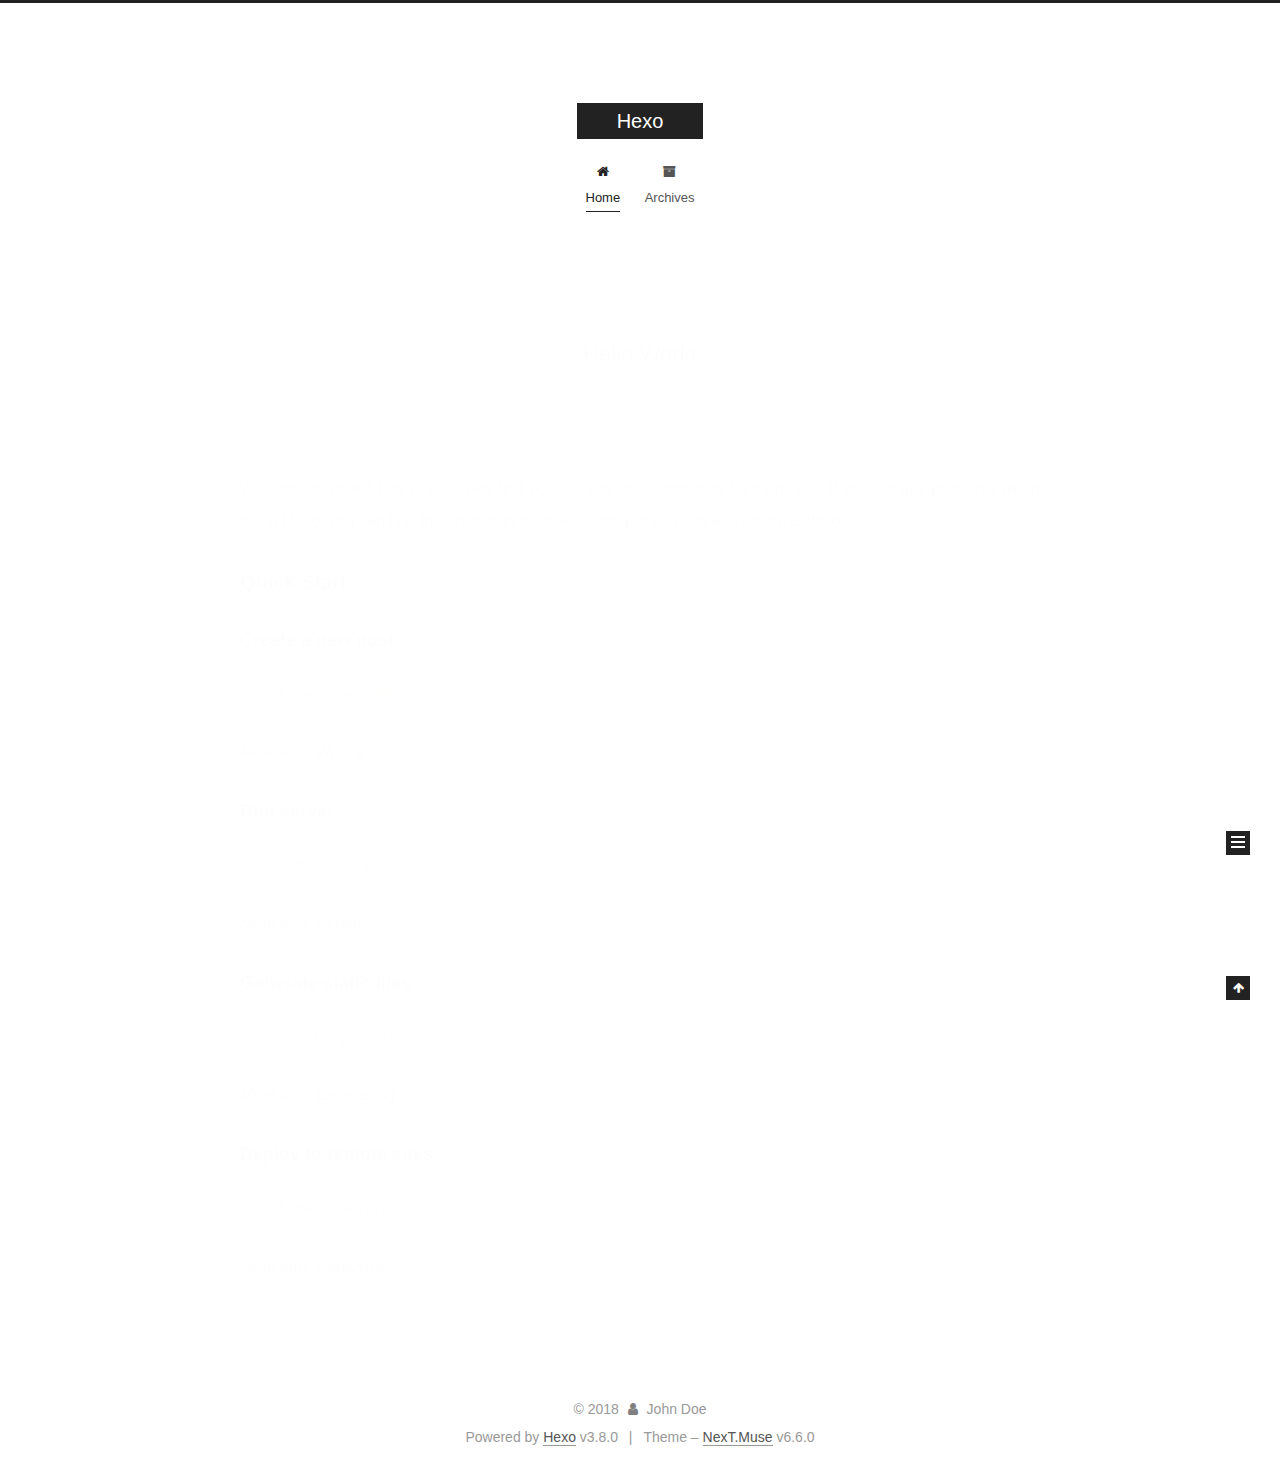
<file: index.html>
<!DOCTYPE html>












  


<html class="theme-next muse use-motion" lang="">
<head><meta name="generator" content="Hexo 3.8.0">
  <meta charset="UTF-8">
<meta http-equiv="X-UA-Compatible" content="IE=edge">
<meta name="viewport" content="width=device-width, initial-scale=1, maximum-scale=2">
<meta name="theme-color" content="#222">












<meta http-equiv="Cache-Control" content="no-transform">
<meta http-equiv="Cache-Control" content="no-siteapp">






















<link href="/lib/font-awesome/css/font-awesome.min.css?v=4.6.2" rel="stylesheet" type="text/css">

<link href="/css/main.css?v=6.6.0" rel="stylesheet" type="text/css">


  <link rel="apple-touch-icon" sizes="180x180" href="/images/apple-touch-icon-next.png?v=6.6.0">


  <link rel="icon" type="image/png" sizes="32x32" href="/images/favicon-32x32-next.png?v=6.6.0">


  <link rel="icon" type="image/png" sizes="16x16" href="/images/favicon-16x16-next.png?v=6.6.0">


  <link rel="mask-icon" href="/images/logo.svg?v=6.6.0" color="#222">









<script type="text/javascript" id="hexo.configurations">
  var NexT = window.NexT || {};
  var CONFIG = {
    root: '/',
    scheme: 'Muse',
    version: '6.6.0',
    sidebar: {"position":"left","display":"post","offset":12,"b2t":false,"scrollpercent":false,"onmobile":false},
    fancybox: false,
    fastclick: false,
    lazyload: false,
    tabs: true,
    motion: {"enable":true,"async":false,"transition":{"post_block":"fadeIn","post_header":"slideDownIn","post_body":"slideDownIn","coll_header":"slideLeftIn","sidebar":"slideUpIn"}},
    algolia: {
      applicationID: '',
      apiKey: '',
      indexName: '',
      hits: {"per_page":10},
      labels: {"input_placeholder":"Search for Posts","hits_empty":"We didn't find any results for the search: ${query}","hits_stats":"${hits} results found in ${time} ms"}
    }
  };
</script>


  




  <meta property="og:type" content="website">
<meta property="og:title" content="Hexo">
<meta property="og:url" content="http://yoursite.com/index.html">
<meta property="og:site_name" content="Hexo">
<meta property="og:locale" content="default">
<meta name="twitter:card" content="summary">
<meta name="twitter:title" content="Hexo">






  <link rel="canonical" href="http://yoursite.com/">



<script type="text/javascript" id="page.configurations">
  CONFIG.page = {
    sidebar: "",
  };
</script>

  <title>Hexo</title>
  











  <noscript>
  <style type="text/css">
    .use-motion .motion-element,
    .use-motion .brand,
    .use-motion .menu-item,
    .sidebar-inner,
    .use-motion .post-block,
    .use-motion .pagination,
    .use-motion .comments,
    .use-motion .post-header,
    .use-motion .post-body,
    .use-motion .collection-title { opacity: initial; }

    .use-motion .logo,
    .use-motion .site-title,
    .use-motion .site-subtitle {
      opacity: initial;
      top: initial;
    }

    .use-motion {
      .logo-line-before i { left: initial; }
      .logo-line-after i { right: initial; }
    }
  </style>
</noscript>

</head>

<body itemscope="" itemtype="http://schema.org/WebPage" lang="default">

  
  
    
  

  <div class="container sidebar-position-left 
  page-home">
    <div class="headband"></div>

    <header id="header" class="header" itemscope="" itemtype="http://schema.org/WPHeader">
      <div class="header-inner"><div class="site-brand-wrapper">
  <div class="site-meta ">
    

    <div class="custom-logo-site-title">
      <a href="/" class="brand" rel="start">
        <span class="logo-line-before"><i></i></span>
        <span class="site-title">Hexo</span>
        <span class="logo-line-after"><i></i></span>
      </a>
    </div>
    
  </div>

  <div class="site-nav-toggle">
    <button aria-label="Toggle navigation bar">
      <span class="btn-bar"></span>
      <span class="btn-bar"></span>
      <span class="btn-bar"></span>
    </button>
  </div>
</div>



<nav class="site-nav">
  
    <ul id="menu" class="menu">
      
        
        
        
          
          <li class="menu-item menu-item-home menu-item-active">

    
    
    
      
    

    

    <a href="/" rel="section"><i class="menu-item-icon fa fa-fw fa-home"></i> <br>Home</a>

  </li>
        
        
        
          
          <li class="menu-item menu-item-archives">

    
    
    
      
    

    

    <a href="/archives/" rel="section"><i class="menu-item-icon fa fa-fw fa-archive"></i> <br>Archives</a>

  </li>

      
      
    </ul>
  

  
    

  

  
</nav>



  



</div>
    </header>

    


    <main id="main" class="main">
      <div class="main-inner">
        <div class="content-wrap">
          
          <div id="content" class="content">
            
  <section id="posts" class="posts-expand">
    
      

  

  
  
  

  

  <article class="post post-type-normal" itemscope="" itemtype="http://schema.org/Article">
  
  
  
  <div class="post-block">
    <link itemprop="mainEntityOfPage" href="http://yoursite.com/2018/12/03/hello-world/">

    <span hidden itemprop="author" itemscope="" itemtype="http://schema.org/Person">
      <meta itemprop="name" content="John Doe">
      <meta itemprop="description" content="">
      <meta itemprop="image" content="/images/avatar.gif">
    </span>

    <span hidden itemprop="publisher" itemscope="" itemtype="http://schema.org/Organization">
      <meta itemprop="name" content="Hexo">
    </span>

    
      <header class="post-header">

        
        
          <h1 class="post-title" itemprop="name headline">
                
                
                <a href="/2018/12/03/hello-world/" class="post-title-link" itemprop="http://yoursite.com/index.html">Hello World</a>
              
            
          </h1>
        

        <div class="post-meta">
          <span class="post-time">

            
            
            

            
              <span class="post-meta-item-icon">
                <i class="fa fa-calendar-o"></i>
              </span>
              
                <span class="post-meta-item-text">Posted on</span>
              

              
                
              

              <time title="Created: 2018-12-03 19:15:12" itemprop="dateCreated datePublished" datetime="2018-12-03T19:15:12+08:00">2018-12-03</time>
            

            
          </span>

          

          
            
          

          
          

          

          

          

        </div>
      </header>
    

    
    
    
    <div class="post-body" itemprop="articleBody">

      
      

      
        
          
            <p>Welcome to <a href="https://hexo.io/" target="_blank" rel="noopener">Hexo</a>! This is your very first post. Check <a href="https://hexo.io/docs/" target="_blank" rel="noopener">documentation</a> for more info. If you get any problems when using Hexo, you can find the answer in <a href="https://hexo.io/docs/troubleshooting.html" target="_blank" rel="noopener">troubleshooting</a> or you can ask me on <a href="https://github.com/hexojs/hexo/issues" target="_blank" rel="noopener">GitHub</a>.</p>
<h2 id="Quick-Start"><a href="#Quick-Start" class="headerlink" title="Quick Start"></a>Quick Start</h2><h3 id="Create-a-new-post"><a href="#Create-a-new-post" class="headerlink" title="Create a new post"></a>Create a new post</h3><figure class="highlight bash"><table><tr><td class="gutter"><pre><span class="line">1</span><br></pre></td><td class="code"><pre><span class="line">$ hexo new <span class="string">"My New Post"</span></span><br></pre></td></tr></table></figure>
<p>More info: <a href="https://hexo.io/docs/writing.html" target="_blank" rel="noopener">Writing</a></p>
<h3 id="Run-server"><a href="#Run-server" class="headerlink" title="Run server"></a>Run server</h3><figure class="highlight bash"><table><tr><td class="gutter"><pre><span class="line">1</span><br></pre></td><td class="code"><pre><span class="line">$ hexo server</span><br></pre></td></tr></table></figure>
<p>More info: <a href="https://hexo.io/docs/server.html" target="_blank" rel="noopener">Server</a></p>
<h3 id="Generate-static-files"><a href="#Generate-static-files" class="headerlink" title="Generate static files"></a>Generate static files</h3><figure class="highlight bash"><table><tr><td class="gutter"><pre><span class="line">1</span><br></pre></td><td class="code"><pre><span class="line">$ hexo generate</span><br></pre></td></tr></table></figure>
<p>More info: <a href="https://hexo.io/docs/generating.html" target="_blank" rel="noopener">Generating</a></p>
<h3 id="Deploy-to-remote-sites"><a href="#Deploy-to-remote-sites" class="headerlink" title="Deploy to remote sites"></a>Deploy to remote sites</h3><figure class="highlight bash"><table><tr><td class="gutter"><pre><span class="line">1</span><br></pre></td><td class="code"><pre><span class="line">$ hexo deploy</span><br></pre></td></tr></table></figure>
<p>More info: <a href="https://hexo.io/docs/deployment.html" target="_blank" rel="noopener">Deployment</a></p>

          
        
      
    </div>

    

    
    
    

    

    
       
    
    

    

    <footer class="post-footer">
      

      

      

      
      
        <div class="post-eof"></div>
      
    </footer>
  </div>
  
  
  
  </article>


    
  </section>

  


          </div>
          

        </div>
        
          
  
  <div class="sidebar-toggle">
    <div class="sidebar-toggle-line-wrap">
      <span class="sidebar-toggle-line sidebar-toggle-line-first"></span>
      <span class="sidebar-toggle-line sidebar-toggle-line-middle"></span>
      <span class="sidebar-toggle-line sidebar-toggle-line-last"></span>
    </div>
  </div>

  <aside id="sidebar" class="sidebar">
    
    <div class="sidebar-inner">

      

      

      <section class="site-overview-wrap sidebar-panel sidebar-panel-active">
        <div class="site-overview">
          <div class="site-author motion-element" itemprop="author" itemscope="" itemtype="http://schema.org/Person">
            
              <p class="site-author-name" itemprop="name">John Doe</p>
              <p class="site-description motion-element" itemprop="description"></p>
          </div>

          
            <nav class="site-state motion-element">
              
                <div class="site-state-item site-state-posts">
                
                  <a href="/archives/">
                
                    <span class="site-state-item-count">1</span>
                    <span class="site-state-item-name">posts</span>
                  </a>
                </div>
              

              

              
            </nav>
          

          

          

          

          
          

          
            
          
          

        </div>
      </section>

      

      

    </div>
  </aside>


        
      </div>
    </main>

    <footer id="footer" class="footer">
      <div class="footer-inner">
        <div class="copyright">&copy; <span itemprop="copyrightYear">2018</span>
  <span class="with-love" id="animate">
    <i class="fa fa-user"></i>
  </span>
  <span class="author" itemprop="copyrightHolder">John Doe</span>

  

  
</div>


  <div class="powered-by">Powered by <a href="https://hexo.io" class="theme-link" rel="noopener" target="_blank">Hexo</a> v3.8.0</div>



  <span class="post-meta-divider">|</span>



  <div class="theme-info">Theme – <a href="https://theme-next.org" class="theme-link" rel="noopener" target="_blank">NexT.Muse</a> v6.6.0</div>




        








        
      </div>
    </footer>

    
      <div class="back-to-top">
        <i class="fa fa-arrow-up"></i>
        
      </div>
    

    
	
    

    
  </div>

  

<script type="text/javascript">
  if (Object.prototype.toString.call(window.Promise) !== '[object Function]') {
    window.Promise = null;
  }
</script>


























  
  
    <script type="text/javascript" src="/lib/jquery/index.js?v=2.1.3"></script>
  

  
  
    <script type="text/javascript" src="/lib/velocity/velocity.min.js?v=1.2.1"></script>
  

  
  
    <script type="text/javascript" src="/lib/velocity/velocity.ui.min.js?v=1.2.1"></script>
  


  


  <script type="text/javascript" src="/js/src/utils.js?v=6.6.0"></script>

  <script type="text/javascript" src="/js/src/motion.js?v=6.6.0"></script>



  
  

  

  


  <script type="text/javascript" src="/js/src/bootstrap.js?v=6.6.0"></script>



  



  










  





  

  

  

  

  

  
  

  

  

  

  

  

  

</body>
</html>
</file>
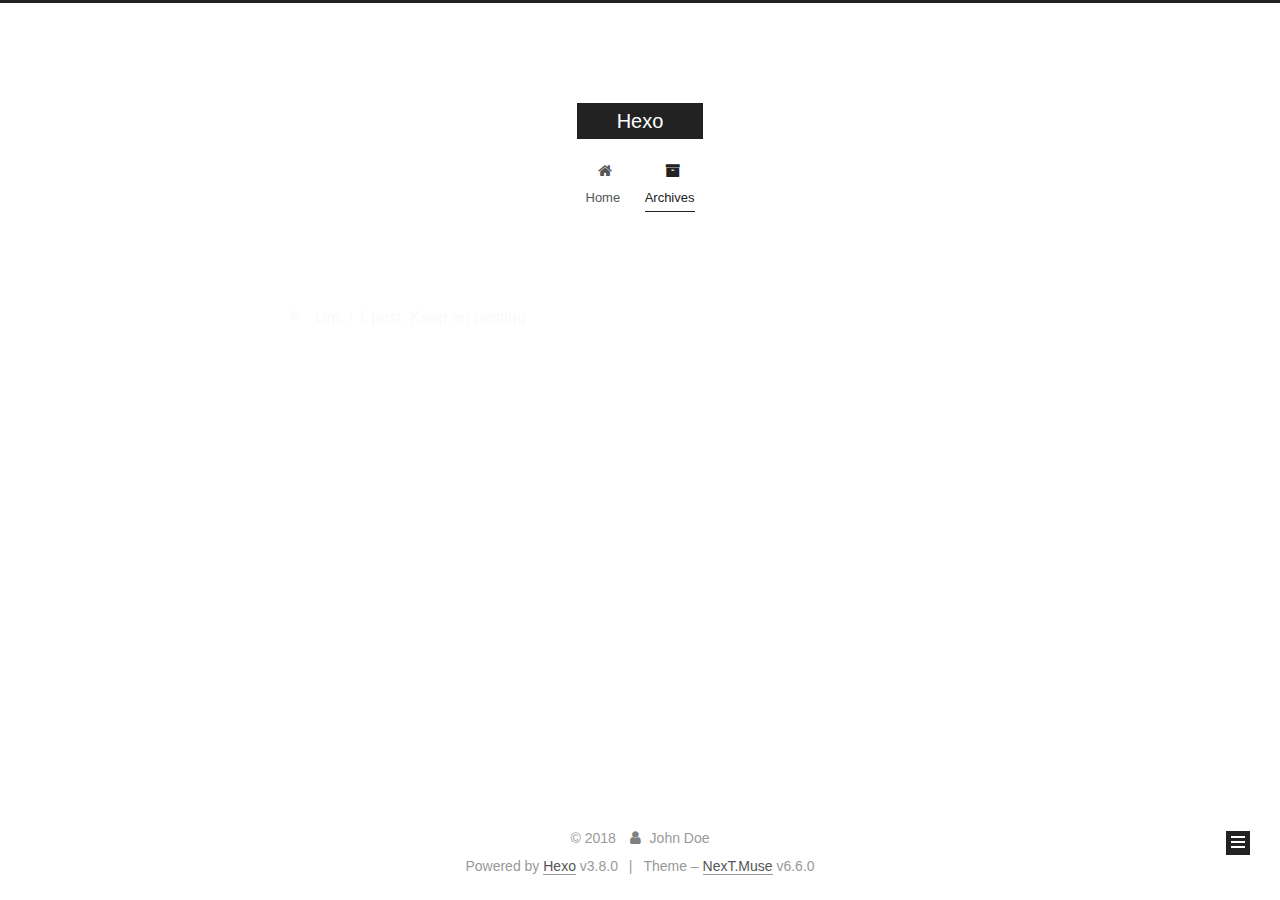
<file: archives/index.html>
<!DOCTYPE html>












  


<html class="theme-next muse use-motion" lang="">
<head><meta name="generator" content="Hexo 3.8.0">
  <meta charset="UTF-8">
<meta http-equiv="X-UA-Compatible" content="IE=edge">
<meta name="viewport" content="width=device-width, initial-scale=1, maximum-scale=2">
<meta name="theme-color" content="#222">












<meta http-equiv="Cache-Control" content="no-transform">
<meta http-equiv="Cache-Control" content="no-siteapp">






















<link href="/lib/font-awesome/css/font-awesome.min.css?v=4.6.2" rel="stylesheet" type="text/css">

<link href="/css/main.css?v=6.6.0" rel="stylesheet" type="text/css">


  <link rel="apple-touch-icon" sizes="180x180" href="/images/apple-touch-icon-next.png?v=6.6.0">


  <link rel="icon" type="image/png" sizes="32x32" href="/images/favicon-32x32-next.png?v=6.6.0">


  <link rel="icon" type="image/png" sizes="16x16" href="/images/favicon-16x16-next.png?v=6.6.0">


  <link rel="mask-icon" href="/images/logo.svg?v=6.6.0" color="#222">









<script type="text/javascript" id="hexo.configurations">
  var NexT = window.NexT || {};
  var CONFIG = {
    root: '/',
    scheme: 'Muse',
    version: '6.6.0',
    sidebar: {"position":"left","display":"post","offset":12,"b2t":false,"scrollpercent":false,"onmobile":false},
    fancybox: false,
    fastclick: false,
    lazyload: false,
    tabs: true,
    motion: {"enable":true,"async":false,"transition":{"post_block":"fadeIn","post_header":"slideDownIn","post_body":"slideDownIn","coll_header":"slideLeftIn","sidebar":"slideUpIn"}},
    algolia: {
      applicationID: '',
      apiKey: '',
      indexName: '',
      hits: {"per_page":10},
      labels: {"input_placeholder":"Search for Posts","hits_empty":"We didn't find any results for the search: ${query}","hits_stats":"${hits} results found in ${time} ms"}
    }
  };
</script>


  




  <meta property="og:type" content="website">
<meta property="og:title" content="Hexo">
<meta property="og:url" content="http://yoursite.com/archives/index.html">
<meta property="og:site_name" content="Hexo">
<meta property="og:locale" content="default">
<meta name="twitter:card" content="summary">
<meta name="twitter:title" content="Hexo">






  <link rel="canonical" href="http://yoursite.com/archives/">



<script type="text/javascript" id="page.configurations">
  CONFIG.page = {
    sidebar: "",
  };
</script>

  <title>Archive | Hexo</title>
  











  <noscript>
  <style type="text/css">
    .use-motion .motion-element,
    .use-motion .brand,
    .use-motion .menu-item,
    .sidebar-inner,
    .use-motion .post-block,
    .use-motion .pagination,
    .use-motion .comments,
    .use-motion .post-header,
    .use-motion .post-body,
    .use-motion .collection-title { opacity: initial; }

    .use-motion .logo,
    .use-motion .site-title,
    .use-motion .site-subtitle {
      opacity: initial;
      top: initial;
    }

    .use-motion {
      .logo-line-before i { left: initial; }
      .logo-line-after i { right: initial; }
    }
  </style>
</noscript>

</head>

<body itemscope="" itemtype="http://schema.org/WebPage" lang="default">

  
  
    
  

  <div class="container sidebar-position-left page-archive">
    <div class="headband"></div>

    <header id="header" class="header" itemscope="" itemtype="http://schema.org/WPHeader">
      <div class="header-inner"><div class="site-brand-wrapper">
  <div class="site-meta ">
    

    <div class="custom-logo-site-title">
      <a href="/" class="brand" rel="start">
        <span class="logo-line-before"><i></i></span>
        <span class="site-title">Hexo</span>
        <span class="logo-line-after"><i></i></span>
      </a>
    </div>
    
  </div>

  <div class="site-nav-toggle">
    <button aria-label="Toggle navigation bar">
      <span class="btn-bar"></span>
      <span class="btn-bar"></span>
      <span class="btn-bar"></span>
    </button>
  </div>
</div>



<nav class="site-nav">
  
    <ul id="menu" class="menu">
      
        
        
        
          
          <li class="menu-item menu-item-home">

    
    
    
      
    

    

    <a href="/" rel="section"><i class="menu-item-icon fa fa-fw fa-home"></i> <br>Home</a>

  </li>
        
        
        
          
          <li class="menu-item menu-item-archives menu-item-active">

    
    
    
      
    

    

    <a href="/archives/" rel="section"><i class="menu-item-icon fa fa-fw fa-archive"></i> <br>Archives</a>

  </li>

      
      
    </ul>
  

  
    

    
    
      
      
    
      
      
    
    

  


  

  
</nav>



  



</div>
    </header>

    


    <main id="main" class="main">
      <div class="main-inner">
        <div class="content-wrap">
          
          <div id="content" class="content">
            

  
  
  
  <div class="post-block archive">
    <div id="posts" class="posts-collapse">
      <span class="archive-move-on"></span>

      
      <span class="archive-page-counter">
        
        
        
          
        
        Um..! 1 post. Keep on posting.
      </span>
      

      

        
        
        

        
          
          <div class="collection-title">
            <h1 class="archive-year" id="archive-year-2018">2018</h1>
          </div>
        
        

        

  <article class="post post-type-normal" itemscope="" itemtype="http://schema.org/Article">
    <header class="post-header">

      <h2 class="post-title">
        
            <a class="post-title-link" href="/2018/12/03/hello-world/" itemprop="url">
              
                <span itemprop="name">Hello World</span>
              
            </a>
        
      </h2>

      <div class="post-meta">
        <time class="post-time" itemprop="dateCreated" datetime="2018-12-03T19:15:12+08:00" content="2018-12-03">
          12-03
        </time>
      </div>

    </header>
  </article>



      

    </div>
  </div>
  
  
  

  



          </div>
          

        </div>
        
          
  
  <div class="sidebar-toggle">
    <div class="sidebar-toggle-line-wrap">
      <span class="sidebar-toggle-line sidebar-toggle-line-first"></span>
      <span class="sidebar-toggle-line sidebar-toggle-line-middle"></span>
      <span class="sidebar-toggle-line sidebar-toggle-line-last"></span>
    </div>
  </div>

  <aside id="sidebar" class="sidebar">
    
    <div class="sidebar-inner">

      

      

      <section class="site-overview-wrap sidebar-panel sidebar-panel-active">
        <div class="site-overview">
          <div class="site-author motion-element" itemprop="author" itemscope="" itemtype="http://schema.org/Person">
            
              <p class="site-author-name" itemprop="name">John Doe</p>
              <p class="site-description motion-element" itemprop="description"></p>
          </div>

          
            <nav class="site-state motion-element">
              
                <div class="site-state-item site-state-posts">
                
                  <a href="/archives/">
                
                    <span class="site-state-item-count">1</span>
                    <span class="site-state-item-name">posts</span>
                  </a>
                </div>
              

              

              
            </nav>
          

          

          

          

          
          

          
            
          
          

        </div>
      </section>

      

      

    </div>
  </aside>


        
      </div>
    </main>

    <footer id="footer" class="footer">
      <div class="footer-inner">
        <div class="copyright">&copy; <span itemprop="copyrightYear">2018</span>
  <span class="with-love" id="animate">
    <i class="fa fa-user"></i>
  </span>
  <span class="author" itemprop="copyrightHolder">John Doe</span>

  

  
</div>


  <div class="powered-by">Powered by <a href="https://hexo.io" class="theme-link" rel="noopener" target="_blank">Hexo</a> v3.8.0</div>



  <span class="post-meta-divider">|</span>



  <div class="theme-info">Theme – <a href="https://theme-next.org" class="theme-link" rel="noopener" target="_blank">NexT.Muse</a> v6.6.0</div>




        








        
      </div>
    </footer>

    
      <div class="back-to-top">
        <i class="fa fa-arrow-up"></i>
        
      </div>
    

    
	
    

    
  </div>

  

<script type="text/javascript">
  if (Object.prototype.toString.call(window.Promise) !== '[object Function]') {
    window.Promise = null;
  }
</script>


























  
  
    <script type="text/javascript" src="/lib/jquery/index.js?v=2.1.3"></script>
  

  
  
    <script type="text/javascript" src="/lib/velocity/velocity.min.js?v=1.2.1"></script>
  

  
  
    <script type="text/javascript" src="/lib/velocity/velocity.ui.min.js?v=1.2.1"></script>
  


  


  <script type="text/javascript" src="/js/src/utils.js?v=6.6.0"></script>

  <script type="text/javascript" src="/js/src/motion.js?v=6.6.0"></script>



  
  

  

  


  <script type="text/javascript" src="/js/src/bootstrap.js?v=6.6.0"></script>



  



  










  





  

  

  

  

  

  
  

  

  

  

  

  

  

</body>
</html>
</file>
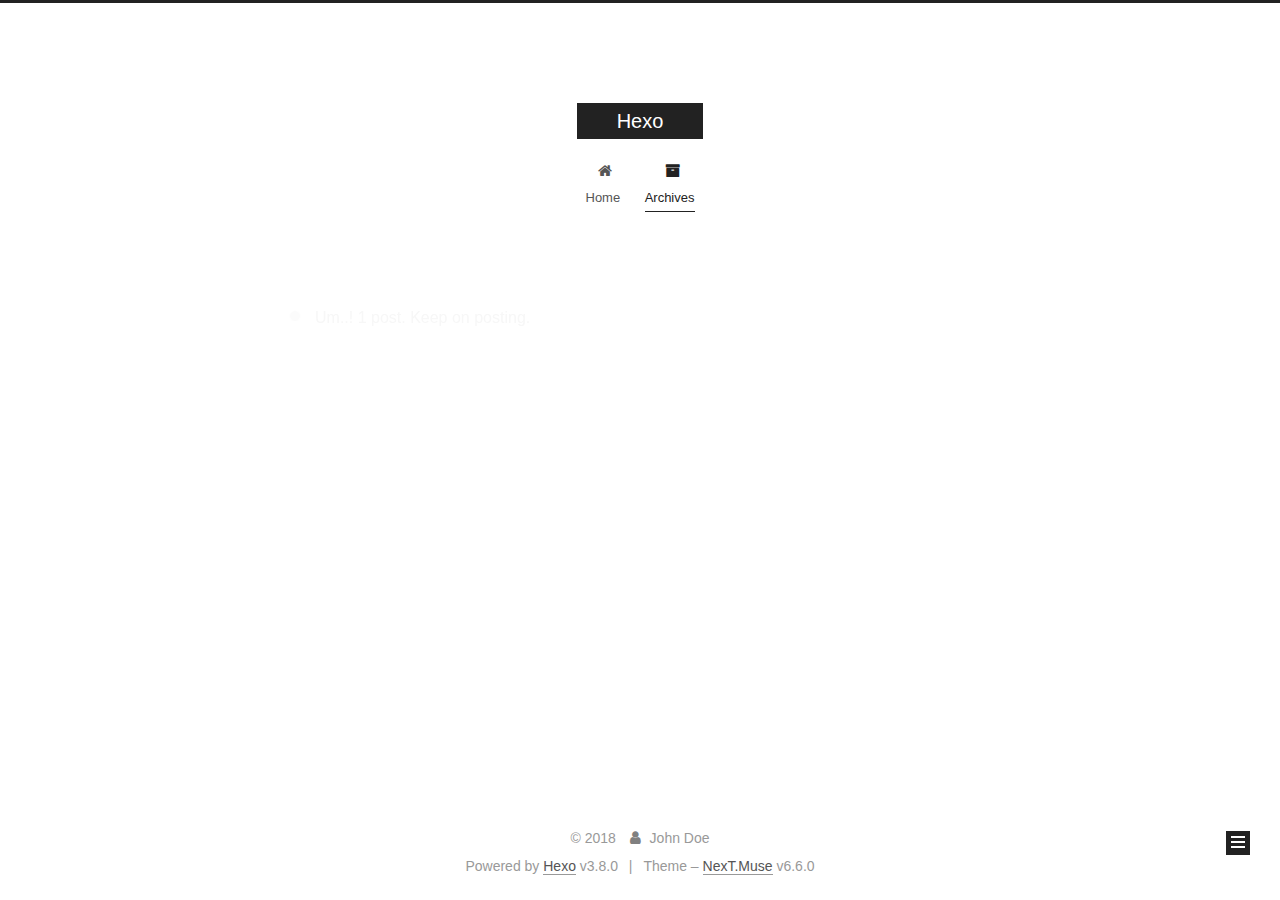
<file: archives/2018/index.html>
<!DOCTYPE html>












  


<html class="theme-next muse use-motion" lang="">
<head><meta name="generator" content="Hexo 3.8.0">
  <meta charset="UTF-8">
<meta http-equiv="X-UA-Compatible" content="IE=edge">
<meta name="viewport" content="width=device-width, initial-scale=1, maximum-scale=2">
<meta name="theme-color" content="#222">












<meta http-equiv="Cache-Control" content="no-transform">
<meta http-equiv="Cache-Control" content="no-siteapp">






















<link href="/lib/font-awesome/css/font-awesome.min.css?v=4.6.2" rel="stylesheet" type="text/css">

<link href="/css/main.css?v=6.6.0" rel="stylesheet" type="text/css">


  <link rel="apple-touch-icon" sizes="180x180" href="/images/apple-touch-icon-next.png?v=6.6.0">


  <link rel="icon" type="image/png" sizes="32x32" href="/images/favicon-32x32-next.png?v=6.6.0">


  <link rel="icon" type="image/png" sizes="16x16" href="/images/favicon-16x16-next.png?v=6.6.0">


  <link rel="mask-icon" href="/images/logo.svg?v=6.6.0" color="#222">









<script type="text/javascript" id="hexo.configurations">
  var NexT = window.NexT || {};
  var CONFIG = {
    root: '/',
    scheme: 'Muse',
    version: '6.6.0',
    sidebar: {"position":"left","display":"post","offset":12,"b2t":false,"scrollpercent":false,"onmobile":false},
    fancybox: false,
    fastclick: false,
    lazyload: false,
    tabs: true,
    motion: {"enable":true,"async":false,"transition":{"post_block":"fadeIn","post_header":"slideDownIn","post_body":"slideDownIn","coll_header":"slideLeftIn","sidebar":"slideUpIn"}},
    algolia: {
      applicationID: '',
      apiKey: '',
      indexName: '',
      hits: {"per_page":10},
      labels: {"input_placeholder":"Search for Posts","hits_empty":"We didn't find any results for the search: ${query}","hits_stats":"${hits} results found in ${time} ms"}
    }
  };
</script>


  




  <meta property="og:type" content="website">
<meta property="og:title" content="Hexo">
<meta property="og:url" content="http://yoursite.com/archives/2018/index.html">
<meta property="og:site_name" content="Hexo">
<meta property="og:locale" content="default">
<meta name="twitter:card" content="summary">
<meta name="twitter:title" content="Hexo">






  <link rel="canonical" href="http://yoursite.com/archives/2018/">



<script type="text/javascript" id="page.configurations">
  CONFIG.page = {
    sidebar: "",
  };
</script>

  <title>Archive | Hexo</title>
  











  <noscript>
  <style type="text/css">
    .use-motion .motion-element,
    .use-motion .brand,
    .use-motion .menu-item,
    .sidebar-inner,
    .use-motion .post-block,
    .use-motion .pagination,
    .use-motion .comments,
    .use-motion .post-header,
    .use-motion .post-body,
    .use-motion .collection-title { opacity: initial; }

    .use-motion .logo,
    .use-motion .site-title,
    .use-motion .site-subtitle {
      opacity: initial;
      top: initial;
    }

    .use-motion {
      .logo-line-before i { left: initial; }
      .logo-line-after i { right: initial; }
    }
  </style>
</noscript>

</head>

<body itemscope="" itemtype="http://schema.org/WebPage" lang="default">

  
  
    
  

  <div class="container sidebar-position-left page-archive">
    <div class="headband"></div>

    <header id="header" class="header" itemscope="" itemtype="http://schema.org/WPHeader">
      <div class="header-inner"><div class="site-brand-wrapper">
  <div class="site-meta ">
    

    <div class="custom-logo-site-title">
      <a href="/" class="brand" rel="start">
        <span class="logo-line-before"><i></i></span>
        <span class="site-title">Hexo</span>
        <span class="logo-line-after"><i></i></span>
      </a>
    </div>
    
  </div>

  <div class="site-nav-toggle">
    <button aria-label="Toggle navigation bar">
      <span class="btn-bar"></span>
      <span class="btn-bar"></span>
      <span class="btn-bar"></span>
    </button>
  </div>
</div>



<nav class="site-nav">
  
    <ul id="menu" class="menu">
      
        
        
        
          
          <li class="menu-item menu-item-home">

    
    
    
      
    

    

    <a href="/" rel="section"><i class="menu-item-icon fa fa-fw fa-home"></i> <br>Home</a>

  </li>
        
        
        
          
          <li class="menu-item menu-item-archives menu-item-active">

    
    
    
      
    

    

    <a href="/archives/" rel="section"><i class="menu-item-icon fa fa-fw fa-archive"></i> <br>Archives</a>

  </li>

      
      
    </ul>
  

  
    

    
    
      
      
    
      
      
    
    

  


  

  
</nav>



  



</div>
    </header>

    


    <main id="main" class="main">
      <div class="main-inner">
        <div class="content-wrap">
          
          <div id="content" class="content">
            

  
  
  
  <div class="post-block archive">
    <div id="posts" class="posts-collapse">
      <span class="archive-move-on"></span>

      
      <span class="archive-page-counter">
        
        
        
          
        
        Um..! 1 post. Keep on posting.
      </span>
      

      

        
        
        

        
          
          <div class="collection-title">
            <h1 class="archive-year" id="archive-year-2018">2018</h1>
          </div>
        
        

        

  <article class="post post-type-normal" itemscope="" itemtype="http://schema.org/Article">
    <header class="post-header">

      <h2 class="post-title">
        
            <a class="post-title-link" href="/2018/12/03/hello-world/" itemprop="url">
              
                <span itemprop="name">Hello World</span>
              
            </a>
        
      </h2>

      <div class="post-meta">
        <time class="post-time" itemprop="dateCreated" datetime="2018-12-03T19:15:12+08:00" content="2018-12-03">
          12-03
        </time>
      </div>

    </header>
  </article>



      

    </div>
  </div>
  
  
  

  



          </div>
          

        </div>
        
          
  
  <div class="sidebar-toggle">
    <div class="sidebar-toggle-line-wrap">
      <span class="sidebar-toggle-line sidebar-toggle-line-first"></span>
      <span class="sidebar-toggle-line sidebar-toggle-line-middle"></span>
      <span class="sidebar-toggle-line sidebar-toggle-line-last"></span>
    </div>
  </div>

  <aside id="sidebar" class="sidebar">
    
    <div class="sidebar-inner">

      

      

      <section class="site-overview-wrap sidebar-panel sidebar-panel-active">
        <div class="site-overview">
          <div class="site-author motion-element" itemprop="author" itemscope="" itemtype="http://schema.org/Person">
            
              <p class="site-author-name" itemprop="name">John Doe</p>
              <p class="site-description motion-element" itemprop="description"></p>
          </div>

          
            <nav class="site-state motion-element">
              
                <div class="site-state-item site-state-posts">
                
                  <a href="/archives/">
                
                    <span class="site-state-item-count">1</span>
                    <span class="site-state-item-name">posts</span>
                  </a>
                </div>
              

              

              
            </nav>
          

          

          

          

          
          

          
            
          
          

        </div>
      </section>

      

      

    </div>
  </aside>


        
      </div>
    </main>

    <footer id="footer" class="footer">
      <div class="footer-inner">
        <div class="copyright">&copy; <span itemprop="copyrightYear">2018</span>
  <span class="with-love" id="animate">
    <i class="fa fa-user"></i>
  </span>
  <span class="author" itemprop="copyrightHolder">John Doe</span>

  

  
</div>


  <div class="powered-by">Powered by <a href="https://hexo.io" class="theme-link" rel="noopener" target="_blank">Hexo</a> v3.8.0</div>



  <span class="post-meta-divider">|</span>



  <div class="theme-info">Theme – <a href="https://theme-next.org" class="theme-link" rel="noopener" target="_blank">NexT.Muse</a> v6.6.0</div>




        








        
      </div>
    </footer>

    
      <div class="back-to-top">
        <i class="fa fa-arrow-up"></i>
        
      </div>
    

    
	
    

    
  </div>

  

<script type="text/javascript">
  if (Object.prototype.toString.call(window.Promise) !== '[object Function]') {
    window.Promise = null;
  }
</script>


























  
  
    <script type="text/javascript" src="/lib/jquery/index.js?v=2.1.3"></script>
  

  
  
    <script type="text/javascript" src="/lib/velocity/velocity.min.js?v=1.2.1"></script>
  

  
  
    <script type="text/javascript" src="/lib/velocity/velocity.ui.min.js?v=1.2.1"></script>
  


  


  <script type="text/javascript" src="/js/src/utils.js?v=6.6.0"></script>

  <script type="text/javascript" src="/js/src/motion.js?v=6.6.0"></script>



  
  

  

  


  <script type="text/javascript" src="/js/src/bootstrap.js?v=6.6.0"></script>



  



  










  





  

  

  

  

  

  
  

  

  

  

  

  

  

</body>
</html>
</file>
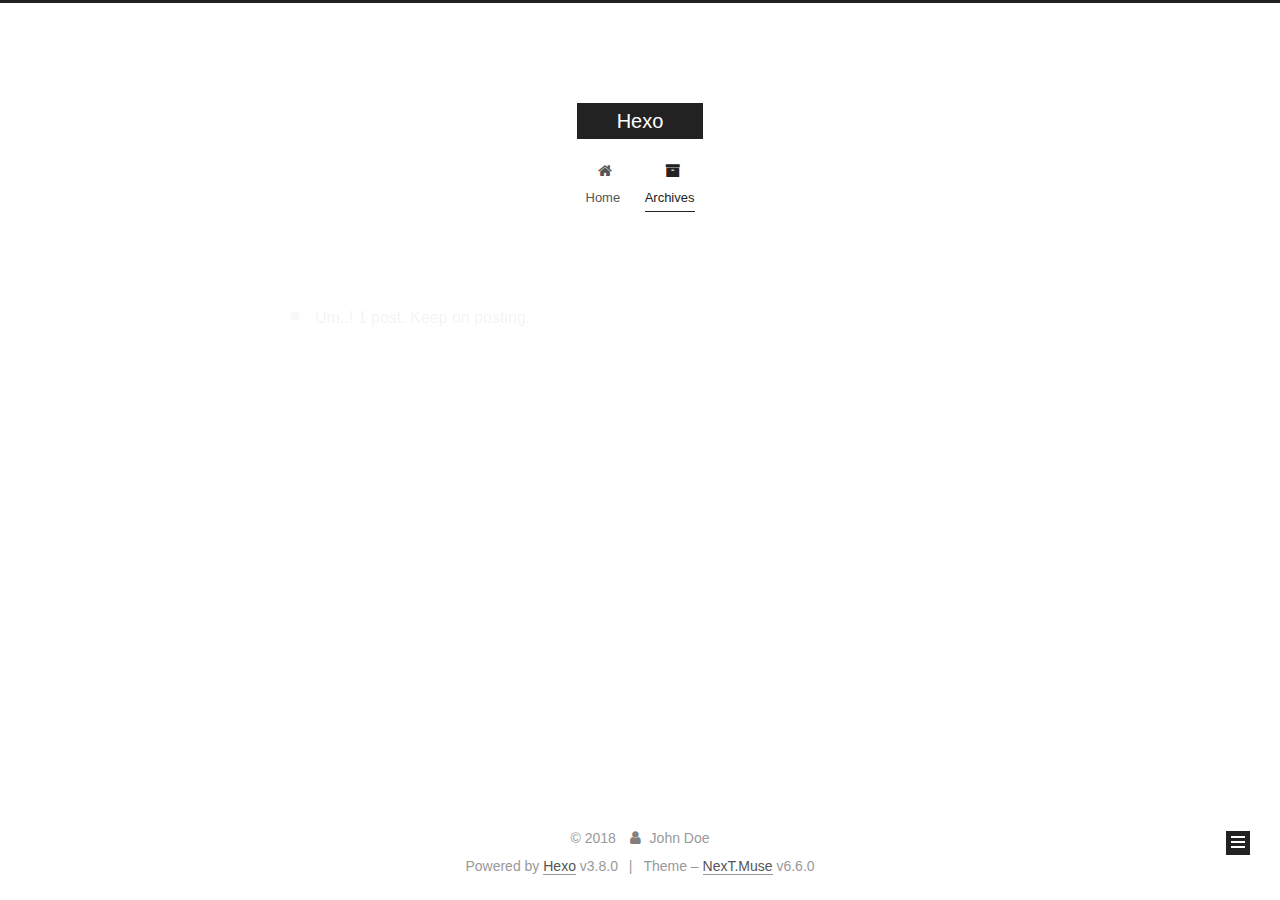
<file: archives/2018/12/index.html>
<!DOCTYPE html>












  


<html class="theme-next muse use-motion" lang="">
<head><meta name="generator" content="Hexo 3.8.0">
  <meta charset="UTF-8">
<meta http-equiv="X-UA-Compatible" content="IE=edge">
<meta name="viewport" content="width=device-width, initial-scale=1, maximum-scale=2">
<meta name="theme-color" content="#222">












<meta http-equiv="Cache-Control" content="no-transform">
<meta http-equiv="Cache-Control" content="no-siteapp">






















<link href="/lib/font-awesome/css/font-awesome.min.css?v=4.6.2" rel="stylesheet" type="text/css">

<link href="/css/main.css?v=6.6.0" rel="stylesheet" type="text/css">


  <link rel="apple-touch-icon" sizes="180x180" href="/images/apple-touch-icon-next.png?v=6.6.0">


  <link rel="icon" type="image/png" sizes="32x32" href="/images/favicon-32x32-next.png?v=6.6.0">


  <link rel="icon" type="image/png" sizes="16x16" href="/images/favicon-16x16-next.png?v=6.6.0">


  <link rel="mask-icon" href="/images/logo.svg?v=6.6.0" color="#222">









<script type="text/javascript" id="hexo.configurations">
  var NexT = window.NexT || {};
  var CONFIG = {
    root: '/',
    scheme: 'Muse',
    version: '6.6.0',
    sidebar: {"position":"left","display":"post","offset":12,"b2t":false,"scrollpercent":false,"onmobile":false},
    fancybox: false,
    fastclick: false,
    lazyload: false,
    tabs: true,
    motion: {"enable":true,"async":false,"transition":{"post_block":"fadeIn","post_header":"slideDownIn","post_body":"slideDownIn","coll_header":"slideLeftIn","sidebar":"slideUpIn"}},
    algolia: {
      applicationID: '',
      apiKey: '',
      indexName: '',
      hits: {"per_page":10},
      labels: {"input_placeholder":"Search for Posts","hits_empty":"We didn't find any results for the search: ${query}","hits_stats":"${hits} results found in ${time} ms"}
    }
  };
</script>


  




  <meta property="og:type" content="website">
<meta property="og:title" content="Hexo">
<meta property="og:url" content="http://yoursite.com/archives/2018/12/index.html">
<meta property="og:site_name" content="Hexo">
<meta property="og:locale" content="default">
<meta name="twitter:card" content="summary">
<meta name="twitter:title" content="Hexo">






  <link rel="canonical" href="http://yoursite.com/archives/2018/12/">



<script type="text/javascript" id="page.configurations">
  CONFIG.page = {
    sidebar: "",
  };
</script>

  <title>Archive | Hexo</title>
  











  <noscript>
  <style type="text/css">
    .use-motion .motion-element,
    .use-motion .brand,
    .use-motion .menu-item,
    .sidebar-inner,
    .use-motion .post-block,
    .use-motion .pagination,
    .use-motion .comments,
    .use-motion .post-header,
    .use-motion .post-body,
    .use-motion .collection-title { opacity: initial; }

    .use-motion .logo,
    .use-motion .site-title,
    .use-motion .site-subtitle {
      opacity: initial;
      top: initial;
    }

    .use-motion {
      .logo-line-before i { left: initial; }
      .logo-line-after i { right: initial; }
    }
  </style>
</noscript>

</head>

<body itemscope="" itemtype="http://schema.org/WebPage" lang="default">

  
  
    
  

  <div class="container sidebar-position-left page-archive">
    <div class="headband"></div>

    <header id="header" class="header" itemscope="" itemtype="http://schema.org/WPHeader">
      <div class="header-inner"><div class="site-brand-wrapper">
  <div class="site-meta ">
    

    <div class="custom-logo-site-title">
      <a href="/" class="brand" rel="start">
        <span class="logo-line-before"><i></i></span>
        <span class="site-title">Hexo</span>
        <span class="logo-line-after"><i></i></span>
      </a>
    </div>
    
  </div>

  <div class="site-nav-toggle">
    <button aria-label="Toggle navigation bar">
      <span class="btn-bar"></span>
      <span class="btn-bar"></span>
      <span class="btn-bar"></span>
    </button>
  </div>
</div>



<nav class="site-nav">
  
    <ul id="menu" class="menu">
      
        
        
        
          
          <li class="menu-item menu-item-home">

    
    
    
      
    

    

    <a href="/" rel="section"><i class="menu-item-icon fa fa-fw fa-home"></i> <br>Home</a>

  </li>
        
        
        
          
          <li class="menu-item menu-item-archives menu-item-active">

    
    
    
      
    

    

    <a href="/archives/" rel="section"><i class="menu-item-icon fa fa-fw fa-archive"></i> <br>Archives</a>

  </li>

      
      
    </ul>
  

  
    

    
    
      
      
    
      
      
    
    

  


  

  
</nav>



  



</div>
    </header>

    


    <main id="main" class="main">
      <div class="main-inner">
        <div class="content-wrap">
          
          <div id="content" class="content">
            

  
  
  
  <div class="post-block archive">
    <div id="posts" class="posts-collapse">
      <span class="archive-move-on"></span>

      
      <span class="archive-page-counter">
        
        
        
          
        
        Um..! 1 post. Keep on posting.
      </span>
      

      

        
        
        

        
          
          <div class="collection-title">
            <h1 class="archive-year" id="archive-year-2018">2018</h1>
          </div>
        
        

        

  <article class="post post-type-normal" itemscope="" itemtype="http://schema.org/Article">
    <header class="post-header">

      <h2 class="post-title">
        
            <a class="post-title-link" href="/2018/12/03/hello-world/" itemprop="url">
              
                <span itemprop="name">Hello World</span>
              
            </a>
        
      </h2>

      <div class="post-meta">
        <time class="post-time" itemprop="dateCreated" datetime="2018-12-03T19:15:12+08:00" content="2018-12-03">
          12-03
        </time>
      </div>

    </header>
  </article>



      

    </div>
  </div>
  
  
  

  



          </div>
          

        </div>
        
          
  
  <div class="sidebar-toggle">
    <div class="sidebar-toggle-line-wrap">
      <span class="sidebar-toggle-line sidebar-toggle-line-first"></span>
      <span class="sidebar-toggle-line sidebar-toggle-line-middle"></span>
      <span class="sidebar-toggle-line sidebar-toggle-line-last"></span>
    </div>
  </div>

  <aside id="sidebar" class="sidebar">
    
    <div class="sidebar-inner">

      

      

      <section class="site-overview-wrap sidebar-panel sidebar-panel-active">
        <div class="site-overview">
          <div class="site-author motion-element" itemprop="author" itemscope="" itemtype="http://schema.org/Person">
            
              <p class="site-author-name" itemprop="name">John Doe</p>
              <p class="site-description motion-element" itemprop="description"></p>
          </div>

          
            <nav class="site-state motion-element">
              
                <div class="site-state-item site-state-posts">
                
                  <a href="/archives/">
                
                    <span class="site-state-item-count">1</span>
                    <span class="site-state-item-name">posts</span>
                  </a>
                </div>
              

              

              
            </nav>
          

          

          

          

          
          

          
            
          
          

        </div>
      </section>

      

      

    </div>
  </aside>


        
      </div>
    </main>

    <footer id="footer" class="footer">
      <div class="footer-inner">
        <div class="copyright">&copy; <span itemprop="copyrightYear">2018</span>
  <span class="with-love" id="animate">
    <i class="fa fa-user"></i>
  </span>
  <span class="author" itemprop="copyrightHolder">John Doe</span>

  

  
</div>


  <div class="powered-by">Powered by <a href="https://hexo.io" class="theme-link" rel="noopener" target="_blank">Hexo</a> v3.8.0</div>



  <span class="post-meta-divider">|</span>



  <div class="theme-info">Theme – <a href="https://theme-next.org" class="theme-link" rel="noopener" target="_blank">NexT.Muse</a> v6.6.0</div>




        








        
      </div>
    </footer>

    
      <div class="back-to-top">
        <i class="fa fa-arrow-up"></i>
        
      </div>
    

    
	
    

    
  </div>

  

<script type="text/javascript">
  if (Object.prototype.toString.call(window.Promise) !== '[object Function]') {
    window.Promise = null;
  }
</script>


























  
  
    <script type="text/javascript" src="/lib/jquery/index.js?v=2.1.3"></script>
  

  
  
    <script type="text/javascript" src="/lib/velocity/velocity.min.js?v=1.2.1"></script>
  

  
  
    <script type="text/javascript" src="/lib/velocity/velocity.ui.min.js?v=1.2.1"></script>
  


  


  <script type="text/javascript" src="/js/src/utils.js?v=6.6.0"></script>

  <script type="text/javascript" src="/js/src/motion.js?v=6.6.0"></script>



  
  

  

  


  <script type="text/javascript" src="/js/src/bootstrap.js?v=6.6.0"></script>



  



  










  





  

  

  

  

  

  
  

  

  

  

  

  

  

</body>
</html>
</file>
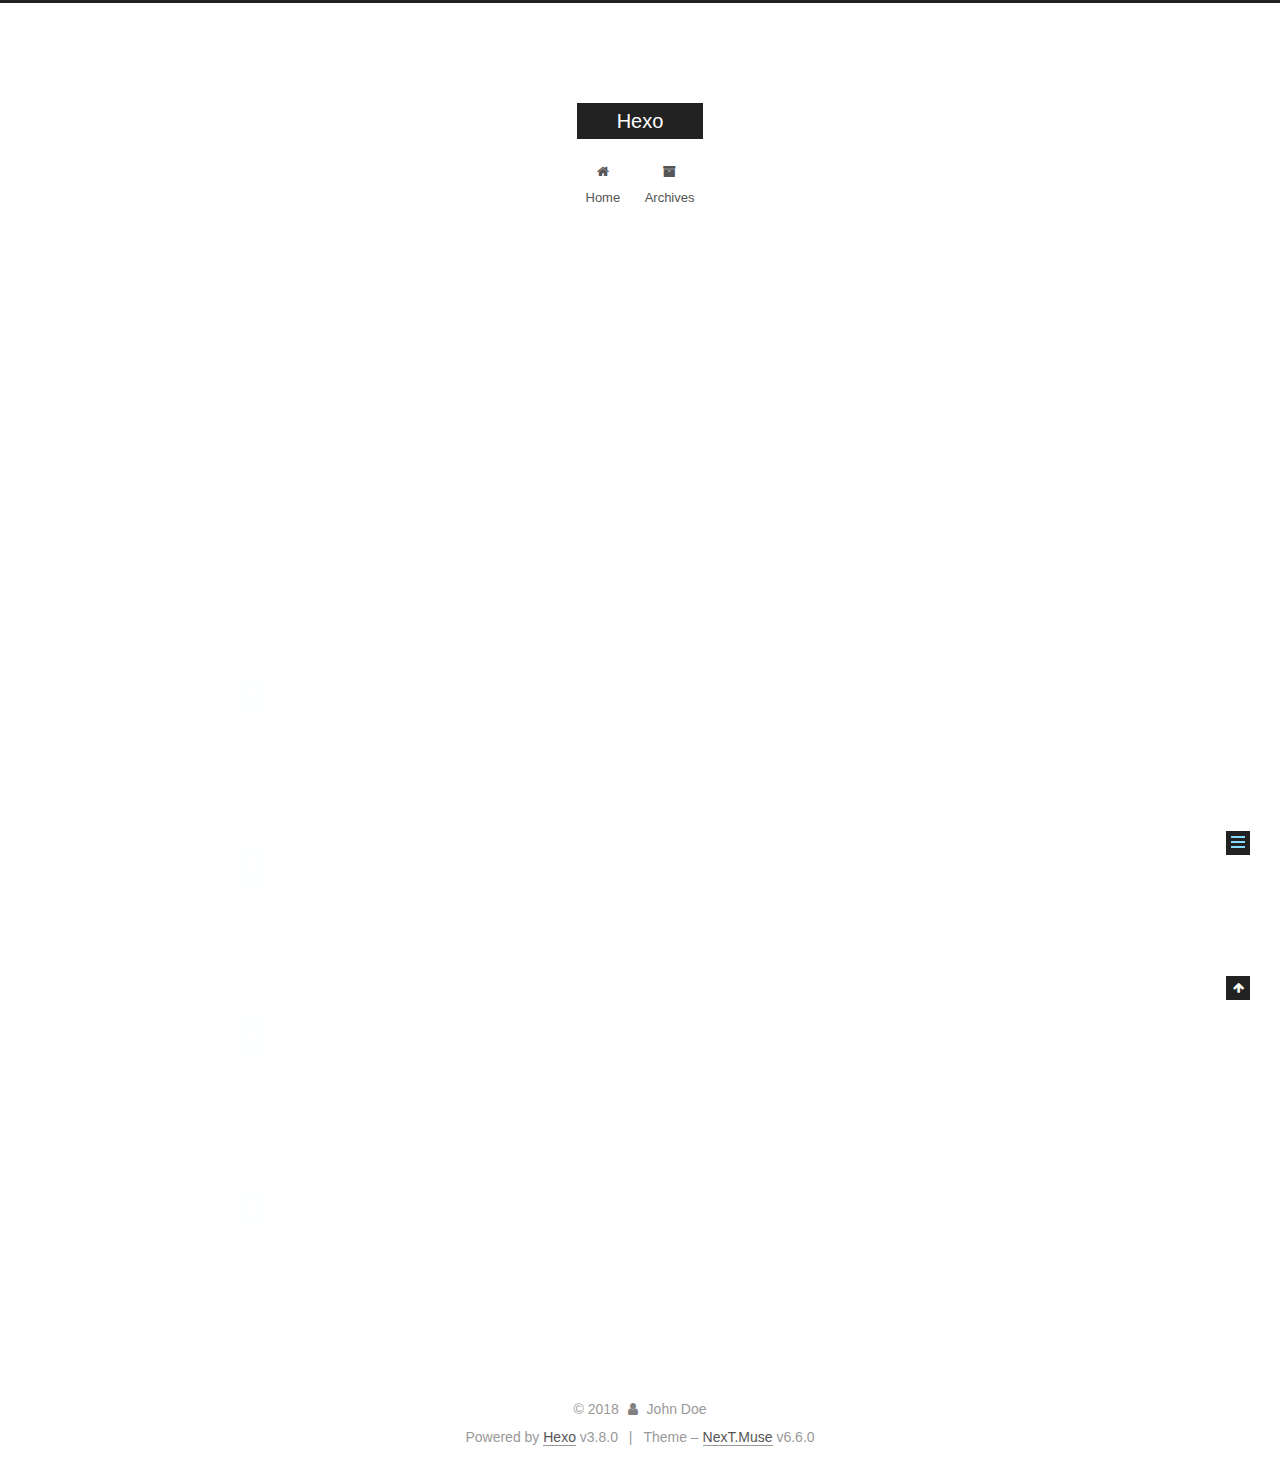
<file: 2018/12/03/hello-world/index.html>
<!DOCTYPE html>












  


<html class="theme-next muse use-motion" lang="">
<head><meta name="generator" content="Hexo 3.8.0">
  <meta charset="UTF-8">
<meta http-equiv="X-UA-Compatible" content="IE=edge">
<meta name="viewport" content="width=device-width, initial-scale=1, maximum-scale=2">
<meta name="theme-color" content="#222">












<meta http-equiv="Cache-Control" content="no-transform">
<meta http-equiv="Cache-Control" content="no-siteapp">






















<link href="/lib/font-awesome/css/font-awesome.min.css?v=4.6.2" rel="stylesheet" type="text/css">

<link href="/css/main.css?v=6.6.0" rel="stylesheet" type="text/css">


  <link rel="apple-touch-icon" sizes="180x180" href="/images/apple-touch-icon-next.png?v=6.6.0">


  <link rel="icon" type="image/png" sizes="32x32" href="/images/favicon-32x32-next.png?v=6.6.0">


  <link rel="icon" type="image/png" sizes="16x16" href="/images/favicon-16x16-next.png?v=6.6.0">


  <link rel="mask-icon" href="/images/logo.svg?v=6.6.0" color="#222">









<script type="text/javascript" id="hexo.configurations">
  var NexT = window.NexT || {};
  var CONFIG = {
    root: '/',
    scheme: 'Muse',
    version: '6.6.0',
    sidebar: {"position":"left","display":"post","offset":12,"b2t":false,"scrollpercent":false,"onmobile":false},
    fancybox: false,
    fastclick: false,
    lazyload: false,
    tabs: true,
    motion: {"enable":true,"async":false,"transition":{"post_block":"fadeIn","post_header":"slideDownIn","post_body":"slideDownIn","coll_header":"slideLeftIn","sidebar":"slideUpIn"}},
    algolia: {
      applicationID: '',
      apiKey: '',
      indexName: '',
      hits: {"per_page":10},
      labels: {"input_placeholder":"Search for Posts","hits_empty":"We didn't find any results for the search: ${query}","hits_stats":"${hits} results found in ${time} ms"}
    }
  };
</script>


  




  <meta name="description" content="Welcome to Hexo! This is your very first post. Check documentation for more info. If you get any problems when using Hexo, you can find the answer in troubleshooting or you can ask me on GitHub. Quick">
<meta property="og:type" content="article">
<meta property="og:title" content="Hello World">
<meta property="og:url" content="http://yoursite.com/2018/12/03/hello-world/index.html">
<meta property="og:site_name" content="Hexo">
<meta property="og:description" content="Welcome to Hexo! This is your very first post. Check documentation for more info. If you get any problems when using Hexo, you can find the answer in troubleshooting or you can ask me on GitHub. Quick">
<meta property="og:locale" content="default">
<meta property="og:updated_time" content="2018-12-03T11:15:12.759Z">
<meta name="twitter:card" content="summary">
<meta name="twitter:title" content="Hello World">
<meta name="twitter:description" content="Welcome to Hexo! This is your very first post. Check documentation for more info. If you get any problems when using Hexo, you can find the answer in troubleshooting or you can ask me on GitHub. Quick">






  <link rel="canonical" href="http://yoursite.com/2018/12/03/hello-world/">



<script type="text/javascript" id="page.configurations">
  CONFIG.page = {
    sidebar: "",
  };
</script>

  <title>Hello World | Hexo</title>
  











  <noscript>
  <style type="text/css">
    .use-motion .motion-element,
    .use-motion .brand,
    .use-motion .menu-item,
    .sidebar-inner,
    .use-motion .post-block,
    .use-motion .pagination,
    .use-motion .comments,
    .use-motion .post-header,
    .use-motion .post-body,
    .use-motion .collection-title { opacity: initial; }

    .use-motion .logo,
    .use-motion .site-title,
    .use-motion .site-subtitle {
      opacity: initial;
      top: initial;
    }

    .use-motion {
      .logo-line-before i { left: initial; }
      .logo-line-after i { right: initial; }
    }
  </style>
</noscript>

</head>

<body itemscope="" itemtype="http://schema.org/WebPage" lang="default">

  
  
    
  

  <div class="container sidebar-position-left page-post-detail">
    <div class="headband"></div>

    <header id="header" class="header" itemscope="" itemtype="http://schema.org/WPHeader">
      <div class="header-inner"><div class="site-brand-wrapper">
  <div class="site-meta ">
    

    <div class="custom-logo-site-title">
      <a href="/" class="brand" rel="start">
        <span class="logo-line-before"><i></i></span>
        <span class="site-title">Hexo</span>
        <span class="logo-line-after"><i></i></span>
      </a>
    </div>
    
  </div>

  <div class="site-nav-toggle">
    <button aria-label="Toggle navigation bar">
      <span class="btn-bar"></span>
      <span class="btn-bar"></span>
      <span class="btn-bar"></span>
    </button>
  </div>
</div>



<nav class="site-nav">
  
    <ul id="menu" class="menu">
      
        
        
        
          
          <li class="menu-item menu-item-home">

    
    
    
      
    

    

    <a href="/" rel="section"><i class="menu-item-icon fa fa-fw fa-home"></i> <br>Home</a>

  </li>
        
        
        
          
          <li class="menu-item menu-item-archives">

    
    
    
      
    

    

    <a href="/archives/" rel="section"><i class="menu-item-icon fa fa-fw fa-archive"></i> <br>Archives</a>

  </li>

      
      
    </ul>
  

  
    

  

  
</nav>



  



</div>
    </header>

    


    <main id="main" class="main">
      <div class="main-inner">
        <div class="content-wrap">
          
          <div id="content" class="content">
            

  <div id="posts" class="posts-expand">
    

  

  
  
  

  

  <article class="post post-type-normal" itemscope="" itemtype="http://schema.org/Article">
  
  
  
  <div class="post-block">
    <link itemprop="mainEntityOfPage" href="http://yoursite.com/2018/12/03/hello-world/">

    <span hidden itemprop="author" itemscope="" itemtype="http://schema.org/Person">
      <meta itemprop="name" content="John Doe">
      <meta itemprop="description" content="">
      <meta itemprop="image" content="/images/avatar.gif">
    </span>

    <span hidden itemprop="publisher" itemscope="" itemtype="http://schema.org/Organization">
      <meta itemprop="name" content="Hexo">
    </span>

    
      <header class="post-header">

        
        
          <h1 class="post-title" itemprop="name headline">Hello World
              
            
          </h1>
        

        <div class="post-meta">
          <span class="post-time">

            
            
            

            
              <span class="post-meta-item-icon">
                <i class="fa fa-calendar-o"></i>
              </span>
              
                <span class="post-meta-item-text">Posted on</span>
              

              
                
              

              <time title="Created: 2018-12-03 19:15:12" itemprop="dateCreated datePublished" datetime="2018-12-03T19:15:12+08:00">2018-12-03</time>
            

            
          </span>

          

          
            
          

          
          

          

          

          

        </div>
      </header>
    

    
    
    
    <div class="post-body" itemprop="articleBody">

      
      

      
        <p>Welcome to <a href="https://hexo.io/" target="_blank" rel="noopener">Hexo</a>! This is your very first post. Check <a href="https://hexo.io/docs/" target="_blank" rel="noopener">documentation</a> for more info. If you get any problems when using Hexo, you can find the answer in <a href="https://hexo.io/docs/troubleshooting.html" target="_blank" rel="noopener">troubleshooting</a> or you can ask me on <a href="https://github.com/hexojs/hexo/issues" target="_blank" rel="noopener">GitHub</a>.</p>
<h2 id="Quick-Start"><a href="#Quick-Start" class="headerlink" title="Quick Start"></a>Quick Start</h2><h3 id="Create-a-new-post"><a href="#Create-a-new-post" class="headerlink" title="Create a new post"></a>Create a new post</h3><figure class="highlight bash"><table><tr><td class="gutter"><pre><span class="line">1</span><br></pre></td><td class="code"><pre><span class="line">$ hexo new <span class="string">"My New Post"</span></span><br></pre></td></tr></table></figure>
<p>More info: <a href="https://hexo.io/docs/writing.html" target="_blank" rel="noopener">Writing</a></p>
<h3 id="Run-server"><a href="#Run-server" class="headerlink" title="Run server"></a>Run server</h3><figure class="highlight bash"><table><tr><td class="gutter"><pre><span class="line">1</span><br></pre></td><td class="code"><pre><span class="line">$ hexo server</span><br></pre></td></tr></table></figure>
<p>More info: <a href="https://hexo.io/docs/server.html" target="_blank" rel="noopener">Server</a></p>
<h3 id="Generate-static-files"><a href="#Generate-static-files" class="headerlink" title="Generate static files"></a>Generate static files</h3><figure class="highlight bash"><table><tr><td class="gutter"><pre><span class="line">1</span><br></pre></td><td class="code"><pre><span class="line">$ hexo generate</span><br></pre></td></tr></table></figure>
<p>More info: <a href="https://hexo.io/docs/generating.html" target="_blank" rel="noopener">Generating</a></p>
<h3 id="Deploy-to-remote-sites"><a href="#Deploy-to-remote-sites" class="headerlink" title="Deploy to remote sites"></a>Deploy to remote sites</h3><figure class="highlight bash"><table><tr><td class="gutter"><pre><span class="line">1</span><br></pre></td><td class="code"><pre><span class="line">$ hexo deploy</span><br></pre></td></tr></table></figure>
<p>More info: <a href="https://hexo.io/docs/deployment.html" target="_blank" rel="noopener">Deployment</a></p>

      
    </div>

    

    
    
    

    

    
       
    
    

    

    <footer class="post-footer">
      

      
      
      

      

      
      
    </footer>
  </div>
  
  
  
  </article>


  </div>


          </div>
          

  



        </div>
        
          
  
  <div class="sidebar-toggle">
    <div class="sidebar-toggle-line-wrap">
      <span class="sidebar-toggle-line sidebar-toggle-line-first"></span>
      <span class="sidebar-toggle-line sidebar-toggle-line-middle"></span>
      <span class="sidebar-toggle-line sidebar-toggle-line-last"></span>
    </div>
  </div>

  <aside id="sidebar" class="sidebar">
    
    <div class="sidebar-inner">

      

      
        <ul class="sidebar-nav motion-element">
          <li class="sidebar-nav-toc sidebar-nav-active" data-target="post-toc-wrap">
            Table of Contents
          </li>
          <li class="sidebar-nav-overview" data-target="site-overview-wrap">
            Overview
          </li>
        </ul>
      

      <section class="site-overview-wrap sidebar-panel">
        <div class="site-overview">
          <div class="site-author motion-element" itemprop="author" itemscope="" itemtype="http://schema.org/Person">
            
              <p class="site-author-name" itemprop="name">John Doe</p>
              <p class="site-description motion-element" itemprop="description"></p>
          </div>

          
            <nav class="site-state motion-element">
              
                <div class="site-state-item site-state-posts">
                
                  <a href="/archives/">
                
                    <span class="site-state-item-count">1</span>
                    <span class="site-state-item-name">posts</span>
                  </a>
                </div>
              

              

              
            </nav>
          

          

          

          

          
          

          
            
          
          

        </div>
      </section>

      
      <!--noindex-->
        <section class="post-toc-wrap motion-element sidebar-panel sidebar-panel-active">
          <div class="post-toc">

            
              
            

            
              <div class="post-toc-content"><ol class="nav"><li class="nav-item nav-level-2"><a class="nav-link" href="#Quick-Start"><span class="nav-number">1.</span> <span class="nav-text">Quick Start</span></a><ol class="nav-child"><li class="nav-item nav-level-3"><a class="nav-link" href="#Create-a-new-post"><span class="nav-number">1.1.</span> <span class="nav-text">Create a new post</span></a></li><li class="nav-item nav-level-3"><a class="nav-link" href="#Run-server"><span class="nav-number">1.2.</span> <span class="nav-text">Run server</span></a></li><li class="nav-item nav-level-3"><a class="nav-link" href="#Generate-static-files"><span class="nav-number">1.3.</span> <span class="nav-text">Generate static files</span></a></li><li class="nav-item nav-level-3"><a class="nav-link" href="#Deploy-to-remote-sites"><span class="nav-number">1.4.</span> <span class="nav-text">Deploy to remote sites</span></a></li></ol></li></ol></div>
            

          </div>
        </section>
      <!--/noindex-->
      

      

    </div>
  </aside>


        
      </div>
    </main>

    <footer id="footer" class="footer">
      <div class="footer-inner">
        <div class="copyright">&copy; <span itemprop="copyrightYear">2018</span>
  <span class="with-love" id="animate">
    <i class="fa fa-user"></i>
  </span>
  <span class="author" itemprop="copyrightHolder">John Doe</span>

  

  
</div>


  <div class="powered-by">Powered by <a href="https://hexo.io" class="theme-link" rel="noopener" target="_blank">Hexo</a> v3.8.0</div>



  <span class="post-meta-divider">|</span>



  <div class="theme-info">Theme – <a href="https://theme-next.org" class="theme-link" rel="noopener" target="_blank">NexT.Muse</a> v6.6.0</div>




        








        
      </div>
    </footer>

    
      <div class="back-to-top">
        <i class="fa fa-arrow-up"></i>
        
      </div>
    

    
	
    

    
  </div>

  

<script type="text/javascript">
  if (Object.prototype.toString.call(window.Promise) !== '[object Function]') {
    window.Promise = null;
  }
</script>


























  
  
    <script type="text/javascript" src="/lib/jquery/index.js?v=2.1.3"></script>
  

  
  
    <script type="text/javascript" src="/lib/velocity/velocity.min.js?v=1.2.1"></script>
  

  
  
    <script type="text/javascript" src="/lib/velocity/velocity.ui.min.js?v=1.2.1"></script>
  


  


  <script type="text/javascript" src="/js/src/utils.js?v=6.6.0"></script>

  <script type="text/javascript" src="/js/src/motion.js?v=6.6.0"></script>



  
  

  
  <script type="text/javascript" src="/js/src/scrollspy.js?v=6.6.0"></script>
<script type="text/javascript" src="/js/src/post-details.js?v=6.6.0"></script>



  


  <script type="text/javascript" src="/js/src/bootstrap.js?v=6.6.0"></script>



  



  










  





  

  

  

  

  

  
  

  

  

  

  

  

  

</body>
</html>
</file>
<file: css/main.css>
/* normalize.css v3.0.2 | MIT License | git.io/normalize */
html {
  font-family: sans-serif; /* 1 */
  -ms-text-size-adjust: 100%; /* 2 */
  -webkit-text-size-adjust: 100%; /* 2 */
}
body {
  margin: 0;
}
article,
aside,
details,
figcaption,
figure,
footer,
header,
hgroup,
main,
menu,
nav,
section,
summary {
  display: block;
}
audio,
canvas,
progress,
video {
  display: inline-block; /* 1 */
  vertical-align: baseline; /* 2 */
}
audio:not([controls]) {
  display: none;
  height: 0;
}
[hidden],
template {
  display: none;
}
a {
  background-color: transparent;
}
a:active,
a:hover {
  outline: 0;
}
abbr[title] {
  border-bottom: 1px dotted;
}
b,
strong {
  font-weight: bold;
}
dfn {
  font-style: italic;
}
h1 {
  font-size: 2em;
  margin: 0.67em 0;
}
mark {
  background: #ff0;
  color: #000;
}
small {
  font-size: 80%;
}
sub,
sup {
  font-size: 75%;
  line-height: 0;
  position: relative;
  vertical-align: baseline;
}
sup {
  top: -0.5em;
}
sub {
  bottom: -0.25em;
}
img {
  border: 0;
}
svg:not(:root) {
  overflow: hidden;
}
figure {
  margin: 1em 40px;
}
hr {
  -moz-box-sizing: content-box;
  box-sizing: content-box;
  height: 0;
}
pre {
  overflow: auto;
}
code,
kbd,
pre,
samp {
  font-family: monospace, monospace;
  font-size: 1em;
}
button,
input,
optgroup,
select,
textarea {
  color: inherit; /* 1 */
  font: inherit; /* 2 */
  margin: 0; /* 3 */
}
button {
  overflow: visible;
}
button,
select {
  text-transform: none;
}
button,
html input[type="button"],
input[type="reset"],
input[type="submit"] {
  -webkit-appearance: button; /* 2 */
  cursor: pointer; /* 3 */
}
button[disabled],
html input[disabled] {
  cursor: default;
}
button::-moz-focus-inner,
input::-moz-focus-inner {
  border: 0;
  padding: 0;
}
input {
  line-height: normal;
}
input[type="checkbox"],
input[type="radio"] {
  box-sizing: border-box; /* 1 */
  padding: 0; /* 2 */
}
input[type="number"]::-webkit-inner-spin-button,
input[type="number"]::-webkit-outer-spin-button {
  height: auto;
}
input[type="search"] {
  -webkit-appearance: textfield; /* 1 */
  -moz-box-sizing: content-box;
  -webkit-box-sizing: content-box; /* 2 */
  box-sizing: content-box;
}
input[type="search"]::-webkit-search-cancel-button,
input[type="search"]::-webkit-search-decoration {
  -webkit-appearance: none;
}
fieldset {
  border: 1px solid #c0c0c0;
  margin: 0 2px;
  padding: 0.35em 0.625em 0.75em;
}
legend {
  border: 0; /* 1 */
  padding: 0; /* 2 */
}
textarea {
  overflow: auto;
}
optgroup {
  font-weight: bold;
}
table {
  border-collapse: collapse;
  border-spacing: 0;
}
td,
th {
  padding: 0;
}
::selection {
  background: #262a30;
  color: #fff;
}
body {
  position: relative;
  font-family: 'Lato', "PingFang SC", "Microsoft YaHei", sans-serif;
  font-size: 14px;
  line-height: 2;
  color: #555;
  background: #fff;
}
@media (max-width: 767px) {
  body {
    padding-right: 0 !important;
  }
}
@media (min-width: 768px) and (max-width: 991px) {
  body {
    padding-right: 0 !important;
  }
}
@media (min-width: 1200px) {
  body {
    font-size: 16px;
  }
}
h1,
h2,
h3,
h4,
h5,
h6 {
  margin: 0;
  padding: 0;
  font-weight: bold;
  line-height: 1.5;
  font-family: 'Lato', "PingFang SC", "Microsoft YaHei", sans-serif;
}
h1,
h2,
h3,
h4,
h5,
h6 {
  margin: 20px 0 15px;
}
h1 {
  font-size: 22px;
}
@media (max-width: 767px) {
  h1 {
    font-size: 18px;
  }
}
h2 {
  font-size: 20px;
}
@media (max-width: 767px) {
  h2 {
    font-size: 16px;
  }
}
h3 {
  font-size: 18px;
}
@media (max-width: 767px) {
  h3 {
    font-size: 14px;
  }
}
h4 {
  font-size: 16px;
}
@media (max-width: 767px) {
  h4 {
    font-size: 12px;
  }
}
h5 {
  font-size: 14px;
}
@media (max-width: 767px) {
  h5 {
    font-size: 10px;
  }
}
h6 {
  font-size: 12px;
}
@media (max-width: 767px) {
  h6 {
    font-size: 8px;
  }
}
p {
  margin: 0 0 20px 0;
}
a,
span.exturl {
  overflow-wrap: break-word;
  word-wrap: break-word;
  background-color: transparent;
  color: #555;
  text-decoration: none;
  outline: none;
  border-bottom: 1px solid #999;
  cursor: pointer;
}
a:hover,
span.exturl:hover {
  color: #222;
  border-bottom-color: #222;
}
blockquote {
  margin: 0;
  padding: 0;
}
img {
  display: block;
  margin: auto;
  max-width: 100%;
  height: auto;
}
hr {
  margin: 40px 0;
  height: 3px;
  border: none;
  background-color: #ddd;
  background-image: repeating-linear-gradient(-45deg, #fff, #fff 4px, transparent 4px, transparent 8px);
}
blockquote {
  padding: 0 15px;
  color: #666;
  border-left: 4px solid #ddd;
}
blockquote cite::before {
  content: "-";
  padding: 0 5px;
}
dt {
  font-weight: 700;
}
dd {
  margin: 0;
  padding: 0;
}
kbd {
  border: 1px solid #ccc;
  border-radius: 0.2em;
  box-shadow: 0.1em 0.1em 0.2em rgba(0,0,0,0.1);
  background-color: #f9f9f9;
  font-family: inherit;
  background-image: -webkit-linear-gradient(top, #eee, #fff, #eee);
  padding: 0.1em 0.3em;
  white-space: nowrap;
}
.text-left {
  text-align: left;
}
.text-center {
  text-align: center;
}
.text-right {
  text-align: right;
}
.text-justify {
  text-align: justify;
}
.text-nowrap {
  white-space: nowrap;
}
.text-lowercase {
  text-transform: lowercase;
}
.text-uppercase {
  text-transform: uppercase;
}
.text-capitalize {
  text-transform: capitalize;
}
.center-block {
  display: block;
  margin-left: auto;
  margin-right: auto;
}
.clearfix:before,
.clearfix:after {
  content: " ";
  display: table;
}
.clearfix:after {
  clear: both;
}
.pullquote {
  width: 45%;
}
.pullquote.left {
  float: left;
  margin-left: 5px;
  margin-right: 10px;
}
.pullquote.right {
  float: right;
  margin-left: 10px;
  margin-right: 5px;
}
.affix.affix.affix {
  position: fixed;
}
.translation {
  margin-top: -20px;
  font-size: 14px;
  color: #999;
}
.scrollbar-measure {
  width: 100px;
  height: 100px;
  overflow: scroll;
  position: absolute;
  top: -9999px;
}
.use-motion .motion-element {
  opacity: 0;
}
table {
  margin: 20px 0;
  width: 100%;
  border-collapse: collapse;
  border-spacing: 0;
  border: 1px solid #ddd;
  font-size: 14px;
  word-break: break-all;
}
table>tbody>tr:nth-of-type(odd) {
  background-color: #f9f9f9;
}
table>tbody>tr:hover {
  background-color: #f5f5f5;
}
caption,
th,
td {
  padding: 8px;
  text-align: left;
  vertical-align: middle;
  font-weight: normal;
}
th,
td {
  border-bottom: 3px solid #ddd;
  border-right: 1px solid #eee;
}
th {
  padding-bottom: 10px;
  font-weight: 700;
}
td {
  border-bottom-width: 1px;
}
html,
body {
  height: 100%;
}
.container {
  position: relative;
  min-height: 100%;
}
.header-inner {
  margin: 0 auto;
  padding: 100px 0 70px;
  width: 700px;
}
@media (min-width: 1200px) {
  .container .header-inner {
    width: 800px;
  }
}
@media (min-width: 1600px) {
  .container .header-inner {
    width: 900px;
  }
}
.main {
  padding-bottom: 150px;
}
.main-inner {
  margin: 0 auto;
  width: 700px;
}
@media (min-width: 1200px) {
  .container .main-inner {
    width: 800px;
  }
}
@media (min-width: 1600px) {
  .container .main-inner {
    width: 900px;
  }
}
.footer {
  position: absolute;
  left: 0;
  bottom: 0;
  width: 100%;
  min-height: 50px;
}
.footer-inner {
  box-sizing: border-box;
  margin: 20px auto;
  width: 700px;
}
@media (min-width: 1200px) {
  .container .footer-inner {
    width: 800px;
  }
}
@media (min-width: 1600px) {
  .container .footer-inner {
    width: 900px;
  }
}
pre,
.highlight {
  overflow: auto;
  margin: 20px 0;
  padding: 0;
  font-size: 14px;
  color: #4d4d4c;
  background: #f7f7f7;
  line-height: 1.6;
}
pre,
code {
  font-family: consolas, Menlo, "PingFang SC", "Microsoft YaHei", monospace;
}
code {
  overflow-wrap: break-word;
  word-wrap: break-word;
  padding: 2px 4px;
  color: #555;
  background: #eee;
  border-radius: 3px;
  font-size: 14px;
}
pre {
  padding: 10px;
}
pre code {
  padding: 0;
  color: #4d4d4c;
  background: none;
  text-shadow: none;
}
.highlight {
  border-radius: 1px;
}
.highlight pre {
  border: none;
  margin: 0;
  padding: 10px 0;
}
.highlight table {
  margin: 0;
  width: auto;
  border: none;
}
.highlight td {
  border: none;
  padding: 0;
}
.highlight figcaption {
  font-size: 1em;
  color: #4d4d4c;
  line-height: 1em;
  margin-bottom: 1em;
  margin: 0em;
  padding: 0.5em;
  background: #eee;
  border-bottom: 1px solid #e9e9e9;
}
.highlight figcaption:before,
.highlight figcaption:after {
  content: " ";
  display: table;
}
.highlight figcaption:after {
  clear: both;
}
.highlight figcaption a {
  float: right;
  color: #4d4d4c;
}
.highlight figcaption a:hover {
  border-bottom-color: #4d4d4c;
}
.highlight .gutter pre {
  padding-left: 10px;
  padding-right: 10px;
  color: #869194;
  text-align: right;
  background-color: #eff2f3;
}
.highlight .code pre {
  width: 100%;
  padding-left: 10px;
  padding-right: 10px;
  background-color: #f7f7f7;
}
.highlight .line {
  height: 20px;
}
.gutter {
  -webkit-user-select: none;
  -moz-user-select: none;
  -ms-user-select: none;
  user-select: none;
}
.gist table {
  width: auto;
}
.gist table td {
  border: none;
}
pre .deletion {
  background: #fdd;
}
pre .addition {
  background: #dfd;
}
pre .meta {
  color: #8959a8;
}
pre .comment {
  color: #8e908c;
}
pre .variable,
pre .attribute,
pre .tag,
pre .regexp,
pre .ruby .constant,
pre .xml .tag .title,
pre .xml .pi,
pre .xml .doctype,
pre .html .doctype,
pre .css .id,
pre .css .class,
pre .css .pseudo {
  color: #c82829;
}
pre .number,
pre .preprocessor,
pre .built_in,
pre .literal,
pre .params,
pre .constant,
pre .command {
  color: #f5871f;
}
pre .ruby .class .title,
pre .css .rules .attribute,
pre .string,
pre .value,
pre .inheritance,
pre .header,
pre .ruby .symbol,
pre .xml .cdata,
pre .special,
pre .number,
pre .formula {
  color: #718c00;
}
pre .title,
pre .css .hexcolor {
  color: #3e999f;
}
pre .function,
pre .python .decorator,
pre .python .title,
pre .ruby .function .title,
pre .ruby .title .keyword,
pre .perl .sub,
pre .javascript .title,
pre .coffeescript .title {
  color: #4271ae;
}
pre .keyword,
pre .javascript .function {
  color: #8959a8;
}
.posts-expand .post-body img.full-image {
  border: none;
}
.blockquote-center,
.page-home .post-type-quote blockquote,
.page-post-detail .post-type-quote blockquote {
  position: relative;
  margin: 40px 0;
  padding: 0;
  border-left: none;
  text-align: center;
}
.blockquote-center::before,
.page-home .post-type-quote blockquote::before,
.page-post-detail .post-type-quote blockquote::before,
.blockquote-center::after,
.page-home .post-type-quote blockquote::after,
.page-post-detail .post-type-quote blockquote::after {
  position: absolute;
  content: ' ';
  display: block;
  width: 100%;
  height: 24px;
  opacity: 0.2;
  background-repeat: no-repeat;
  background-position: 0 -6px;
  background-size: 22px 22px;
}
.blockquote-center::before,
.page-home .post-type-quote blockquote::before,
.page-post-detail .post-type-quote blockquote::before {
  top: -20px;
  background-image: url("../images/quote-l.svg");
  border-top: 1px solid #ccc;
}
.blockquote-center::after,
.page-home .post-type-quote blockquote::after,
.page-post-detail .post-type-quote blockquote::after {
  bottom: -20px;
  background-image: url("../images/quote-r.svg");
  border-bottom: 1px solid #ccc;
  background-position: 100% 8px;
}
.blockquote-center p,
.page-home .post-type-quote blockquote p,
.page-post-detail .post-type-quote blockquote p,
.blockquote-center div,
.page-home .post-type-quote blockquote div,
.page-post-detail .post-type-quote blockquote div {
  text-align: center;
}
.post .post-body .group-picture img {
  box-sizing: border-box;
  padding: 0 3px;
  border: none;
}
.post .group-picture-row {
  overflow: hidden;
  margin-top: 6px;
}
.post .group-picture-row:first-child {
  margin-top: 0;
}
.post .group-picture-column {
  float: left;
}
.page-post-detail .post-body .group-picture-column {
  float: none;
  margin-top: 10px;
  width: auto !important;
}
.page-post-detail .post-body .group-picture-column img {
  margin: 0 auto;
}
.page-archive .group-picture-container {
  overflow: hidden;
}
.page-archive .group-picture-row {
  float: left;
}
.page-archive .group-picture-row:first-child {
  margin-top: 6px;
}
.page-archive .group-picture-column {
  max-width: 150px;
  max-height: 150px;
}
.post-body .note {
  position: relative;
  padding: 15px;
  margin-bottom: 20px;
  border: 1px solid #eee;
  border-left-width: 5px;
  border-radius: 3px;
}
.post-body .note h2,
.post-body .note h3,
.post-body .note h4,
.post-body .note h5,
.post-body .note h6 {
  margin-top: 0;
  margin-bottom: 0;
  border-bottom: initial;
  padding-top: 0 !important;
}
.post-body .note p:first-child,
.post-body .note ul:first-child,
.post-body .note ol:first-child,
.post-body .note table:first-child,
.post-body .note pre:first-child,
.post-body .note blockquote:first-child {
  margin-top: 0;
}
.post-body .note p:last-child,
.post-body .note ul:last-child,
.post-body .note ol:last-child,
.post-body .note table:last-child,
.post-body .note pre:last-child,
.post-body .note blockquote:last-child {
  margin-bottom: 0;
}
.post-body .note.default {
  border-left-color: #777;
}
.post-body .note.default h2,
.post-body .note.default h3,
.post-body .note.default h4,
.post-body .note.default h5,
.post-body .note.default h6 {
  color: #777;
}
.post-body .note.primary {
  border-left-color: #6f42c1;
}
.post-body .note.primary h2,
.post-body .note.primary h3,
.post-body .note.primary h4,
.post-body .note.primary h5,
.post-body .note.primary h6 {
  color: #6f42c1;
}
.post-body .note.info {
  border-left-color: #428bca;
}
.post-body .note.info h2,
.post-body .note.info h3,
.post-body .note.info h4,
.post-body .note.info h5,
.post-body .note.info h6 {
  color: #428bca;
}
.post-body .note.success {
  border-left-color: #5cb85c;
}
.post-body .note.success h2,
.post-body .note.success h3,
.post-body .note.success h4,
.post-body .note.success h5,
.post-body .note.success h6 {
  color: #5cb85c;
}
.post-body .note.warning {
  border-left-color: #f0ad4e;
}
.post-body .note.warning h2,
.post-body .note.warning h3,
.post-body .note.warning h4,
.post-body .note.warning h5,
.post-body .note.warning h6 {
  color: #f0ad4e;
}
.post-body .note.danger {
  border-left-color: #d9534f;
}
.post-body .note.danger h2,
.post-body .note.danger h3,
.post-body .note.danger h4,
.post-body .note.danger h5,
.post-body .note.danger h6 {
  color: #d9534f;
}
.post-body .label {
  display: inline;
  padding: 0 2px;
  white-space: nowrap;
}
.post-body .label.default {
  background-color: #f0f0f0;
}
.post-body .label.primary {
  background-color: #efe6f7;
}
.post-body .label.info {
  background-color: #e5f2f8;
}
.post-body .label.success {
  background-color: #e7f4e9;
}
.post-body .label.warning {
  background-color: #fcf6e1;
}
.post-body .label.danger {
  background-color: #fae8eb;
}
.post-body .tabs {
  position: relative;
  display: block;
  margin-bottom: 20px;
  padding-top: 10px;
}
.post-body .tabs ul.nav-tabs {
  margin: 0;
  padding: 0;
  display: flex;
  margin-bottom: -1px;
}
@media (max-width: 413px) {
  .post-body .tabs ul.nav-tabs {
    display: block;
    margin-bottom: 5px;
  }
}
.post-body .tabs ul.nav-tabs li.tab {
  list-style-type: none !important;
  margin: 0 0.25em 0 0;
  border-top: 3px solid transparent;
  border-left: 1px solid transparent;
  border-right: 1px solid transparent;
}
@media (max-width: 413px) {
  .post-body .tabs ul.nav-tabs li.tab {
    margin: initial;
    border-top: 1px solid transparent;
    border-left: 3px solid transparent;
    border-right: 1px solid transparent;
    border-bottom: 1px solid transparent;
  }
}
.post-body .tabs ul.nav-tabs li.tab a {
  outline: 0;
  border-bottom: initial;
  display: block;
  line-height: 1.8em;
  padding: 0.25em 0.75em;
  transition-duration: 0.2s;
  transition-timing-function: ease-out;
  transition-delay: 0s;
}
.post-body .tabs ul.nav-tabs li.tab a i {
  width: 1.285714285714286em;
}
.post-body .tabs ul.nav-tabs li.tab.active {
  border-top: 3px solid #fc6423;
  border-left: 1px solid #ddd;
  border-right: 1px solid #ddd;
  background-color: #fff;
}
@media (max-width: 413px) {
  .post-body .tabs ul.nav-tabs li.tab.active {
    border-top: 1px solid #ddd;
    border-left: 3px solid #fc6423;
    border-right: 1px solid #ddd;
    border-bottom: 1px solid #ddd;
  }
}
.post-body .tabs ul.nav-tabs li.tab.active a {
  cursor: default;
  color: #555;
}
.post-body .tabs .tab-content {
  background-color: #fff;
}
.post-body .tabs .tab-content .tab-pane {
  border: 1px solid #ddd;
  padding: 20px 20px 0 20px;
}
.post-body .tabs .tab-content .tab-pane:not(.active) {
  display: none !important;
}
.post-body .tabs .tab-content .tab-pane.active {
  display: block !important;
}
.btn {
  display: inline-block;
  padding: 0 20px;
  font-size: 14px;
  color: #fff;
  background: #222;
  border: 2px solid #222;
  text-decoration: none;
  border-radius: 0;
  transition-property: background-color;
  transition-duration: 0.2s;
  transition-timing-function: ease-in-out;
  transition-delay: 0s;
  line-height: 2;
}
.btn:hover {
  border-color: #222;
  color: #222;
  background: #fff;
}
.btn +.btn {
  margin: 0 0 8px 8px;
}
.btn .fa-fw {
  width: 1.285714285714286em;
  text-align: left;
}
.btn-bar {
  display: block;
  width: 22px;
  height: 2px;
  background: #555;
  border-radius: 1px;
}
.btn-bar+.btn-bar {
  margin-top: 4px;
}
.pagination {
  margin: 120px 0 40px;
  text-align: center;
  border-top: 1px solid #eee;
}
.page-number-basic,
.pagination .prev,
.pagination .next,
.pagination .page-number,
.pagination .space {
  display: inline-block;
  position: relative;
  top: -1px;
  margin: 0 10px;
  padding: 0 11px;
}
@media (max-width: 767px) {
  .page-number-basic,
  .pagination .prev,
  .pagination .next,
  .pagination .page-number,
  .pagination .space {
    margin: 0 5px;
  }
}
.pagination .prev,
.pagination .next,
.pagination .page-number {
  border-bottom: 0;
  border-top: 1px solid #eee;
  transition-property: border-color;
  transition-duration: 0.2s;
  transition-timing-function: ease-in-out;
  transition-delay: 0s;
}
.pagination .prev:hover,
.pagination .next:hover,
.pagination .page-number:hover {
  border-top-color: #222;
}
.pagination .space {
  padding: 0;
  margin: 0;
}
.pagination .prev {
  margin-left: 0;
}
.pagination .next {
  margin-right: 0;
}
.pagination .page-number.current {
  color: #fff;
  background: #ccc;
  border-top-color: #ccc;
}
@media (max-width: 767px) {
  .pagination {
    border-top: none;
  }
  .pagination .prev,
  .pagination .next,
  .pagination .page-number {
    margin-bottom: 10px;
    border-top: 0;
    border-bottom: 1px solid #eee;
    padding: 0 10px;
  }
  .pagination .prev:hover,
  .pagination .next:hover,
  .pagination .page-number:hover {
    border-bottom-color: #222;
  }
}
.comments {
  margin: 60px 20px 0;
}
.tag-cloud {
  text-align: center;
}
.tag-cloud a {
  display: inline-block;
  margin: 10px;
}
.back-to-top {
  box-sizing: border-box;
  position: fixed;
  bottom: -100px;
  right: 30px;
  z-index: 1050;
  padding: 0 6px;
  width: 24px;
  background: #222;
  font-size: 12px;
  opacity: 1;
  color: #fff;
  cursor: pointer;
  text-align: center;
  -webkit-transform: translateZ(0);
  transition-property: bottom;
  transition-duration: 0.2s;
  transition-timing-function: ease-in-out;
  transition-delay: 0s;
}
@media (min-width: 768px) and (max-width: 991px) {
  .back-to-top {
    display: none !important;
  }
}
@media (max-width: 767px) {
  .back-to-top {
    display: none !important;
  }
}
.back-to-top.back-to-top-on {
  bottom: 19px;
}
.header {
  background: transparent;
}
.header-inner {
  position: relative;
}
.headband {
  height: 3px;
  background: #222;
}
.site-meta {
  margin: 0;
  text-align: center;
}
@media (max-width: 767px) {
  .site-meta {
    text-align: center;
  }
}
.brand {
  position: relative;
  display: inline-block;
  padding: 0 40px;
  color: #fff;
  background: #222;
  border-bottom: none;
}
.brand:hover {
  color: #fff;
}
.logo {
  display: inline-block;
  margin-right: 5px;
  line-height: 36px;
  vertical-align: top;
}
.site-title {
  display: inline-block;
  vertical-align: top;
  line-height: 36px;
  font-size: 20px;
  font-weight: normal;
  font-family: 'Lato', "PingFang SC", "Microsoft YaHei", sans-serif;
}
.site-subtitle {
  margin-top: 10px;
  font-size: 13px;
  color: #999;
}
.use-motion .brand {
  opacity: 0;
}
.use-motion .logo,
.use-motion .site-title,
.use-motion .site-subtitle {
  opacity: 0;
  position: relative;
  top: -10px;
}
.site-nav-toggle {
  display: none;
  position: absolute;
  top: 10px;
  left: 10px;
}
@media (max-width: 767px) {
  .site-nav-toggle {
    display: block;
  }
}
.site-nav-toggle button {
  margin-top: 2px;
  padding: 9px 10px;
  background: transparent;
  border: none;
}
@media (max-width: 767px) {
  .site-nav {
    display: none;
    margin: 0 -10px;
    padding: 0 10px;
    clear: both;
    border-top: 1px solid #ddd;
  }
}
@media (min-width: 768px) and (max-width: 991px) {
  .site-nav {
    display: block !important;
  }
}
@media (min-width: 992px) {
  .site-nav {
    display: block !important;
  }
}
.menu {
  margin-top: 20px;
  padding-left: 0;
  text-align: center;
}
.menu .menu-item {
  display: inline-block;
  margin: 0 10px;
  list-style: none;
}
@media screen and (max-width: 767px) {
  .menu .menu-item {
    margin-top: 10px;
  }
}
.menu .menu-item a,
.menu .menu-item span.exturl {
  display: block;
  font-size: 13px;
  line-height: inherit;
  border-bottom: 1px solid transparent;
  transition-property: border-color;
  transition-duration: 0.2s;
  transition-timing-function: ease-in-out;
  transition-delay: 0s;
}
.menu .menu-item a:hover,
.menu .menu-item span.exturl:hover {
  border-bottom-color: #222;
}
.menu .menu-item .fa {
  margin-right: 5px;
}
.use-motion .menu-item {
  opacity: 0;
}
.post-body {
  overflow-wrap: break-word;
  word-wrap: break-word;
  font-family: 'Lato', "PingFang SC", "Microsoft YaHei", sans-serif;
}
.post-body .exturl .fa {
  font-size: 14px;
  margin-left: 4px;
}
.post-body .fancybox img {
  display: block !important;
  margin: 0 auto;
  cursor: pointer;
  cursor: zoom-in;
  cursor: -webkit-zoom-in;
}
.post-body .image-caption,
.post-body .figure .caption {
  margin: -20px auto 15px;
  text-align: center;
  font-size: 14px;
  color: #999;
  font-weight: bold;
  line-height: 1;
}
.post-sticky-flag {
  display: inline-block;
  font-size: 16px;
  -ms-transform: rotate(30deg);
  -webkit-transform: rotate(30deg);
  -moz-transform: rotate(30deg);
  -ms-transform: rotate(30deg);
  -o-transform: rotate(30deg);
  transform: rotate(30deg);
}
.use-motion .post-block,
.use-motion .pagination,
.use-motion .comments {
  opacity: 0;
}
.use-motion .post-header {
  opacity: 0;
}
.use-motion .post-body {
  opacity: 0;
}
.use-motion .collection-title {
  opacity: 0;
}
.posts-expand {
  padding-top: 40px;
}
@media (max-width: 767px) {
  .posts-expand {
    margin: 0 20px;
  }
  .post-body pre .gutter pre {
    padding-right: 10px;
  }
  .post-body .highlight {
    margin-left: 0px;
    margin-right: 0px;
    padding: 0;
  }
  .post-body .highlight .gutter pre {
    padding-right: 10px;
  }
}
@media (min-width: 992px) {
  .posts-expand .post-body {
    text-align: justify;
  }
}
.posts-expand .post-body h2,
.posts-expand .post-body h3,
.posts-expand .post-body h4,
.posts-expand .post-body h5,
.posts-expand .post-body h6 {
  padding-top: 10px;
}
.posts-expand .post-body h2 .header-anchor,
.posts-expand .post-body h3 .header-anchor,
.posts-expand .post-body h4 .header-anchor,
.posts-expand .post-body h5 .header-anchor,
.posts-expand .post-body h6 .header-anchor {
  float: right;
  margin-left: 10px;
  color: #ccc;
  border-bottom-style: none;
  visibility: hidden;
}
.posts-expand .post-body h2 .header-anchor:hover,
.posts-expand .post-body h3 .header-anchor:hover,
.posts-expand .post-body h4 .header-anchor:hover,
.posts-expand .post-body h5 .header-anchor:hover,
.posts-expand .post-body h6 .header-anchor:hover {
  color: inherit;
}
.posts-expand .post-body h2:hover .header-anchor,
.posts-expand .post-body h3:hover .header-anchor,
.posts-expand .post-body h4:hover .header-anchor,
.posts-expand .post-body h5:hover .header-anchor,
.posts-expand .post-body h6:hover .header-anchor {
  visibility: visible;
}
.posts-expand .post-body ul li {
  list-style: circle;
}
.posts-expand .post-body img {
  box-sizing: border-box;
  margin: auto;
  padding: 3px;
  border: 1px solid #ddd;
}
.posts-expand .post-body .fancybox img {
  margin: 0 auto 25px;
}
.posts-expand .post-body img {
  margin: 0 auto 25px;
}
@media (max-width: 767px) {
  .posts-collapse {
    margin: 0 20px;
  }
  .posts-collapse .post-title,
  .posts-collapse .post-meta {
    display: block;
    width: auto;
    text-align: left;
  }
}
.posts-collapse {
  position: relative;
  z-index: 1010;
  margin-left: 55px;
}
.posts-collapse::after {
  content: " ";
  position: absolute;
  top: 20px;
  left: 0;
  margin-left: -2px;
  width: 4px;
  height: 100%;
  background: #f5f5f5;
  z-index: -1;
}
@media (max-width: 767px) {
  .posts-collapse {
    margin: 0 20px;
  }
}
.posts-collapse .collection-title {
  position: relative;
  margin: 60px 0;
}
.posts-collapse .collection-title h1,
.posts-collapse .collection-title h2 {
  margin-left: 20px;
}
.posts-collapse .collection-title small {
  color: #bbb;
  margin-left: 5px;
}
.posts-collapse .collection-title::before {
  content: " ";
  position: absolute;
  left: 0;
  top: 50%;
  margin-left: -4px;
  margin-top: -4px;
  width: 8px;
  height: 8px;
  background: #bbb;
  border-radius: 50%;
}
.posts-collapse .post {
  margin: 30px 0;
}
.posts-collapse .post-header {
  position: relative;
  transition-duration: 0.2s;
  transition-timing-function: ease-in-out;
  transition-delay: 0s;
  transition-property: border;
  border-bottom: 1px dashed #ccc;
}
.posts-collapse .post-header::before {
  content: " ";
  position: absolute;
  left: 0;
  top: 12px;
  width: 6px;
  height: 6px;
  margin-left: -4px;
  background: #bbb;
  border-radius: 50%;
  border: 1px solid #fff;
  transition-duration: 0.2s;
  transition-timing-function: ease-in-out;
  transition-delay: 0s;
  transition-property: background;
}
.posts-collapse .post-header:hover {
  border-bottom-color: #666;
}
.posts-collapse .post-header:hover::before {
  background: #222;
}
.posts-collapse .post-meta {
  position: absolute;
  font-size: 12px;
  left: 20px;
  top: 5px;
}
.posts-collapse .post-comments-count {
  display: none;
}
.posts-collapse .post-title {
  margin-left: 60px;
  font-size: 16px;
  font-weight: normal;
  line-height: inherit;
}
.posts-collapse .post-title::after {
  margin-left: 3px;
  opacity: 0.6;
}
.posts-collapse .post-title a,
.posts-collapse .post-title span.exturl {
  color: #666;
  border-bottom: none;
}
.page-home .post-type-quote .post-header,
.page-post-detail .post-type-quote .post-header,
.page-home .post-type-quote .post-tags,
.page-post-detail .post-type-quote .post-tags {
  display: none;
}
.posts-expand .post-title {
  overflow-wrap: break-word;
  word-wrap: break-word;
  text-align: center;
  font-weight: 400;
}
.posts-expand .post-title-link {
  display: inline-block;
  position: relative;
  color: #555;
  border-bottom: none;
  line-height: 1.2;
  vertical-align: top;
}
.posts-expand .post-title-link::before {
  content: "";
  position: absolute;
  width: 100%;
  height: 2px;
  bottom: 0;
  left: 0;
  background-color: #000;
  visibility: hidden;
  -webkit-transform: scaleX(0);
  -moz-transform: scaleX(0);
  -ms-transform: scaleX(0);
  -o-transform: scaleX(0);
  transform: scaleX(0);
  transition-duration: 0.2s;
  transition-timing-function: ease-in-out;
  transition-delay: 0s;
}
.posts-expand .post-title-link:hover::before {
  visibility: visible;
  -webkit-transform: scaleX(1);
  -moz-transform: scaleX(1);
  -ms-transform: scaleX(1);
  -o-transform: scaleX(1);
  transform: scaleX(1);
}
.posts-expand .post-title-link .fa {
  font-size: 20px;
  margin-left: 5px;
}
.posts-expand .post-meta {
  margin: 3px 0 60px 0;
  color: #999;
  font-family: 'Lato', "PingFang SC", "Microsoft YaHei", sans-serif;
  font-size: 12px;
  text-align: center;
}
.posts-expand .post-meta .post-category-list {
  display: inline-block;
  margin: 0;
  padding: 3px;
}
.posts-expand .post-meta .post-category-list-link {
  color: #999;
}
.posts-expand .post-meta .post-description {
  font-size: 14px;
  margin-top: 2px;
}
.posts-expand .post-meta time {
  border-bottom: 1px dashed #999;
  cursor: help;
}
.post-meta-divider {
  margin: 0 0.5em;
}
.post-meta-item-icon {
  margin-right: 3px;
}
@media (min-width: 768px) and (max-width: 991px) {
  .post-meta-item-icon {
    display: inline-block;
  }
}
@media (max-width: 767px) {
  .post-meta-item-icon {
    display: inline-block;
  }
}
@media (min-width: 768px) and (max-width: 991px) {
  .post-meta-item-text {
    display: none;
  }
}
@media (max-width: 767px) {
  .post-meta-item-text {
    display: none;
  }
}
.post-button {
  margin-top: 40px;
}
.posts-expand .post-tags {
  margin-top: 40px;
  text-align: center;
}
.posts-expand .post-tags a {
  display: inline-block;
  margin-right: 10px;
  font-size: 13px;
}
.post-nav {
  display: table;
  margin-top: 15px;
  width: 100%;
  border-top: 1px solid #eee;
}
.post-nav-divider {
  display: table-cell;
  width: 10%;
}
.post-nav-item {
  display: table-cell;
  padding: 10px 0 0 0;
  width: 45%;
  vertical-align: top;
}
.post-nav-item a {
  position: relative;
  display: block;
  line-height: 25px;
  font-size: 14px;
  color: #555;
  border-bottom: none;
}
.post-nav-item a:hover {
  color: #222;
  border-bottom: none;
}
.post-nav-item a:active {
  top: 2px;
}
.post-nav-item .fa {
  position: absolute;
  top: 8px;
  left: 0;
  font-size: 12px;
}
.post-nav-next a {
  padding-left: 15px;
}
.post-nav-prev {
  text-align: right;
}
.post-nav-prev a {
  padding-right: 15px;
}
.post-nav-prev .fa {
  right: 0;
  left: auto;
}
.posts-expand .post-eof {
  display: block;
  margin: 80px auto 60px;
  width: 8%;
  height: 1px;
  background: #ccc;
  text-align: center;
}
.post:last-child .post-eof.post-eof.post-eof {
  display: none;
}
.post-gallery {
  display: table;
  table-layout: fixed;
  width: 100%;
  border-collapse: separate;
}
.post-gallery-row {
  display: table-row;
}
.post-gallery .post-gallery-img {
  display: table-cell;
  text-align: center;
  vertical-align: middle;
  border: none;
}
.post-gallery .post-gallery-img img {
  max-width: 100%;
  max-height: 100%;
  border: none;
}
.fancybox-close,
.fancybox-close:hover {
  border: none;
}
.rtl.post-body p,
.rtl.post-body a,
.rtl.post-body h1,
.rtl.post-body h2,
.rtl.post-body h3,
.rtl.post-body h4,
.rtl.post-body h5,
.rtl.post-body h6,
.rtl.post-body li,
.rtl.post-body ul,
.rtl.post-body ol {
  direction: rtl;
  font-family: UKIJ Ekran;
}
.rtl.post-title {
  font-family: UKIJ Ekran;
}
.sidebar {
  position: fixed;
  right: 0;
  top: 0;
  bottom: 0;
  width: 0;
  z-index: 1040;
  box-shadow: inset 0 2px 6px #000;
  background: #222;
  -webkit-transform: translateZ(0);
}
.sidebar a,
.sidebar .exturl {
  color: #999;
  border-bottom-color: #555;
}
.sidebar a:hover,
.sidebar .exturl:hover {
  color: #eee;
}
@media (min-width: 768px) and (max-width: 991px) {
  .sidebar {
    display: none !important;
  }
}
@media (max-width: 767px) {
  .sidebar {
    display: none !important;
  }
}
.sidebar-inner {
  position: relative;
  padding: 20px 10px;
  color: #999;
  text-align: center;
}
.site-overview-wrap {
  overflow: hidden;
}
.site-overview {
  overflow-y: auto;
  overflow-x: hidden;
}
.sidebar-toggle {
  position: fixed;
  right: 30px;
  bottom: 45px;
  width: 14px;
  height: 14px;
  padding: 5px;
  background: #222;
  line-height: 0;
  z-index: 1050;
  cursor: pointer;
  -webkit-transform: translateZ(0);
}
@media (min-width: 768px) and (max-width: 991px) {
  .sidebar-toggle {
    display: none !important;
  }
}
@media (max-width: 767px) {
  .sidebar-toggle {
    display: none !important;
  }
}
.sidebar-toggle-line {
  position: relative;
  display: inline-block;
  vertical-align: top;
  height: 2px;
  width: 100%;
  background: #fff;
  margin-top: 3px;
}
.sidebar-toggle-line:first-child {
  margin-top: 0;
}
.site-author-image {
  display: block;
  margin: 0 auto;
  padding: 2px;
  max-width: 96px;
  height: auto;
  border: 2px solid #333;
  opacity: 1;
}
.site-author-name {
  margin: 5px 0 0;
  text-align: center;
  color: #f5f5f5;
  font-weight: normal;
}
.site-description {
  margin-top: 5px;
  text-align: center;
  font-size: 14px;
  color: #999;
}
.site-state {
  overflow: hidden;
  line-height: 1.4;
  white-space: nowrap;
  text-align: center;
}
.site-state-item {
  display: inline-block;
  padding: 0 15px;
  border-left: 1px solid #333;
}
.site-state-item:first-child {
  border-left: none;
}
.site-state-item a {
  border-bottom: none;
}
.site-state-item-count {
  display: block;
  text-align: center;
  color: inherit;
  font-weight: 600;
  font-size: 18px;
}
.site-state-item-name {
  font-size: 13px;
  color: inherit;
}
.feed-link {
  margin-top: 20px;
}
.feed-link a {
  display: inline-block;
  padding: 0 15px;
  color: #fc6423;
  border: 1px solid #fc6423;
  border-radius: 4px;
}
.feed-link a i {
  color: #fc6423;
  font-size: 14px;
}
.feed-link a:hover {
  color: #fff;
  background: #fc6423;
}
.feed-link a:hover i {
  color: #fff;
}
.links-of-author {
  margin-top: 20px;
}
.links-of-author a,
.links-of-author .exturl {
  display: inline-block;
  vertical-align: middle;
  margin-right: 10px;
  margin-bottom: 10px;
  border-bottom-color: #555;
  font-size: 13px;
}
.links-of-author a:before,
.links-of-author .exturl:before {
  display: inline-block;
  vertical-align: middle;
  margin-right: 3px;
  content: " ";
  width: 4px;
  height: 4px;
  border-radius: 50%;
  background: #2408d0;
}
.links-of-blogroll {
  font-size: 13px;
}
.links-of-blogroll-title {
  margin-top: 20px;
  font-size: 14px;
  font-weight: 600;
}
.links-of-blogroll-list {
  margin: 0;
  padding: 0;
  list-style: none;
}
.links-of-blogroll-item {
  padding: 2px 10px;
}
.links-of-blogroll-item a,
.links-of-blogroll-item span.exturl {
  max-width: 280px;
  box-sizing: border-box;
  display: inline-block;
  overflow: hidden;
  white-space: nowrap;
  text-overflow: ellipsis;
}
.sidebar-nav {
  margin: 0 0 20px;
  padding-left: 0;
}
.sidebar-nav li {
  display: inline-block;
  cursor: pointer;
  border-bottom: 1px solid transparent;
  font-size: 14px;
  color: #555;
}
.sidebar-nav li:hover {
  color: #f5f5f5;
}
.page-post-detail .sidebar-nav-toc {
  padding: 0 5px;
}
.page-post-detail .sidebar-nav-overview {
  margin-left: 10px;
}
.sidebar-nav .sidebar-nav-active {
  color: #87daff;
  border-bottom-color: #87daff;
}
.sidebar-nav .sidebar-nav-active:hover {
  color: #87daff;
}
.sidebar-panel {
  display: none;
}
.sidebar-panel-active {
  display: block;
}
.post-toc-empty {
  font-size: 14px;
  color: #666;
}
.post-toc-wrap {
  overflow: hidden;
}
.post-toc {
  overflow: auto;
}
.post-toc ol {
  margin: 0;
  padding: 0 2px 5px 10px;
  text-align: left;
  list-style: none;
  font-size: 14px;
}
.post-toc ol > ol {
  padding-left: 0;
}
.post-toc ol a {
  transition-duration: 0.2s;
  transition-timing-function: ease-in-out;
  transition-delay: 0s;
  transition-property: all;
  color: #999;
  border-bottom-color: #555;
}
.post-toc ol a:hover {
  color: #ccc;
  border-bottom-color: #ccc;
}
.post-toc .nav-item {
  overflow: hidden;
  text-overflow: ellipsis;
  white-space: nowrap;
  line-height: 1.8;
}
.post-toc .nav .nav-child {
  display: none;
}
.post-toc .nav .active > .nav-child {
  display: block;
}
.post-toc .nav .active-current > .nav-child {
  display: block;
}
.post-toc .nav .active-current > .nav-child > .nav-item {
  display: block;
}
.post-toc .nav .active > a {
  color: #87daff;
  border-bottom-color: #87daff;
}
.post-toc .nav .active-current > a {
  color: #87daff;
}
.post-toc .nav .active-current > a:hover {
  color: #87daff;
}
.footer {
  font-size: 14px;
  color: #999;
}
.footer img {
  border: none;
}
.footer-inner {
  text-align: center;
}
.with-love {
  display: inline-block;
  margin: 0 5px;
  color: #808080;
}
.powered-by,
.theme-info {
  display: inline-block;
}
.cc-license {
  margin-top: 10px;
  text-align: center;
}
.cc-license .cc-opacity {
  opacity: 0.7;
  border-bottom: none;
}
.cc-license .cc-opacity:hover {
  opacity: 0.9;
}
.cc-license img {
  display: inline-block;
}
@-moz-keyframes iconAnimate {
  0%, 100% {
    -webkit-transform: scale(1);
    -moz-transform: scale(1);
    -ms-transform: scale(1);
    -o-transform: scale(1);
    transform: scale(1);
  }
  10%, 30% {
    -webkit-transform: scale(0.9);
    -moz-transform: scale(0.9);
    -ms-transform: scale(0.9);
    -o-transform: scale(0.9);
    transform: scale(0.9);
  }
  20%, 40%, 60%, 80% {
    -webkit-transform: scale(1.1);
    -moz-transform: scale(1.1);
    -ms-transform: scale(1.1);
    -o-transform: scale(1.1);
    transform: scale(1.1);
  }
  50%, 70% {
    -webkit-transform: scale(1.1);
    -moz-transform: scale(1.1);
    -ms-transform: scale(1.1);
    -o-transform: scale(1.1);
    transform: scale(1.1);
  }
}
@-webkit-keyframes iconAnimate {
  0%, 100% {
    -webkit-transform: scale(1);
    -moz-transform: scale(1);
    -ms-transform: scale(1);
    -o-transform: scale(1);
    transform: scale(1);
  }
  10%, 30% {
    -webkit-transform: scale(0.9);
    -moz-transform: scale(0.9);
    -ms-transform: scale(0.9);
    -o-transform: scale(0.9);
    transform: scale(0.9);
  }
  20%, 40%, 60%, 80% {
    -webkit-transform: scale(1.1);
    -moz-transform: scale(1.1);
    -ms-transform: scale(1.1);
    -o-transform: scale(1.1);
    transform: scale(1.1);
  }
  50%, 70% {
    -webkit-transform: scale(1.1);
    -moz-transform: scale(1.1);
    -ms-transform: scale(1.1);
    -o-transform: scale(1.1);
    transform: scale(1.1);
  }
}
@-o-keyframes iconAnimate {
  0%, 100% {
    -webkit-transform: scale(1);
    -moz-transform: scale(1);
    -ms-transform: scale(1);
    -o-transform: scale(1);
    transform: scale(1);
  }
  10%, 30% {
    -webkit-transform: scale(0.9);
    -moz-transform: scale(0.9);
    -ms-transform: scale(0.9);
    -o-transform: scale(0.9);
    transform: scale(0.9);
  }
  20%, 40%, 60%, 80% {
    -webkit-transform: scale(1.1);
    -moz-transform: scale(1.1);
    -ms-transform: scale(1.1);
    -o-transform: scale(1.1);
    transform: scale(1.1);
  }
  50%, 70% {
    -webkit-transform: scale(1.1);
    -moz-transform: scale(1.1);
    -ms-transform: scale(1.1);
    -o-transform: scale(1.1);
    transform: scale(1.1);
  }
}
@keyframes iconAnimate {
  0%, 100% {
    -webkit-transform: scale(1);
    -moz-transform: scale(1);
    -ms-transform: scale(1);
    -o-transform: scale(1);
    transform: scale(1);
  }
  10%, 30% {
    -webkit-transform: scale(0.9);
    -moz-transform: scale(0.9);
    -ms-transform: scale(0.9);
    -o-transform: scale(0.9);
    transform: scale(0.9);
  }
  20%, 40%, 60%, 80% {
    -webkit-transform: scale(1.1);
    -moz-transform: scale(1.1);
    -ms-transform: scale(1.1);
    -o-transform: scale(1.1);
    transform: scale(1.1);
  }
  50%, 70% {
    -webkit-transform: scale(1.1);
    -moz-transform: scale(1.1);
    -ms-transform: scale(1.1);
    -o-transform: scale(1.1);
    transform: scale(1.1);
  }
}
.fa {
  font-family: FontAwesome !important;
}
.local-search-pop-overlay {
  position: fixed;
  width: 100%;
  height: 100%;
  top: 0;
  left: 0;
  z-index: 2080;
  background-color: rgba(0,0,0,0.3);
}
.local-search-popup {
  display: none;
  position: fixed;
  top: 10%;
  left: 50%;
  margin-left: -350px;
  width: 700px;
  height: 80%;
  padding: 0;
  background: #fff;
  color: #333;
  z-index: 9999;
  border-radius: 5px;
}
@media (max-width: 767px) {
  .local-search-popup {
    padding: 0;
    top: 0;
    left: 0;
    margin: 0;
    width: 100%;
    height: 100%;
    border-radius: 0;
  }
}
.local-search-popup ul.search-result-list {
  padding: 0;
  margin: 0 5px;
}
.local-search-popup p.search-result {
  border-bottom: 1px dashed #ccc;
  padding: 5px 0;
}
.local-search-popup a.search-result-title {
  font-weight: bold;
  font-size: 16px;
}
.local-search-popup .search-keyword {
  border-bottom: 1px dashed #f00;
  font-weight: bold;
  color: #f00;
}
.local-search-popup .local-search-header {
  padding: 5px;
  height: 36px;
  background: #f5f5f5;
  border-top-left-radius: 5px;
  border-top-right-radius: 5px;
}
.local-search-popup #local-search-result {
  overflow: auto;
  position: relative;
  padding: 5px 25px;
  height: calc(100% - 55px);
}
.local-search-popup .local-search-input-wrapper {
  display: inline-block;
  width: calc(100% - 90px);
  height: 36px;
  line-height: 36px;
  padding: 0 5px;
}
.local-search-popup .local-search-input-wrapper input {
  padding: 8px 0;
  height: 20px;
  display: block;
  width: 100%;
  outline: none;
  border: none;
  background: transparent;
  vertical-align: middle;
}
.local-search-popup .search-icon,
.local-search-popup .popup-btn-close {
  display: inline-block;
  font-size: 18px;
  color: #999;
  height: 36px;
  width: 18px;
  padding-left: 10px;
  padding-right: 10px;
}
.local-search-popup .search-icon {
  float: left;
}
.local-search-popup .popup-btn-close {
  border-left: 1px solid #eee;
  float: right;
  cursor: pointer;
}
.local-search-popup #no-result {
  position: absolute;
  left: 50%;
  top: 50%;
  -webkit-transform: translate(-50%, -50%);
  -webkit-transform: translate(-50%, -50%);
  -moz-transform: translate(-50%, -50%);
  -ms-transform: translate(-50%, -50%);
  -o-transform: translate(-50%, -50%);
  transform: translate(-50%, -50%);
  color: #ccc;
}
.site-uv,
.site-pv,
.page-pv {
  display: inline-block;
}
.site-uv .busuanzi-value,
.site-pv .busuanzi-value,
.page-pv .busuanzi-value {
  margin: 0 5px;
}
.page-archive .archive-page-counter {
  position: relative;
  top: 3px;
  left: 20px;
}
@media (max-width: 767px) {
  .page-archive .archive-page-counter {
    top: 5px;
  }
}
.page-archive .posts-collapse .archive-move-on {
  position: absolute;
  top: 11px;
  left: 0;
  margin-left: -6px;
  width: 10px;
  height: 10px;
  opacity: 0.5;
  background: #555;
  border: 1px solid #fff;
  border-radius: 50%;
}
.page-archive .fa {
  font-size: 15px;
  margin-left: 5px;
}
.category-all-page .category-all-title {
  text-align: center;
}
.category-all-page .category-all {
  margin-top: 20px;
}
.category-all-page .category-list {
  margin: 0;
  padding: 0;
  list-style: none;
}
.category-all-page .category-list-item {
  margin: 5px 10px;
}
.category-all-page .category-list-count {
  color: #bbb;
}
.category-all-page .category-list-count:before {
  display: inline;
  content: " (";
}
.category-all-page .category-list-count:after {
  display: inline;
  content: ") ";
}
.category-all-page .category-list-child {
  padding-left: 10px;
}
#schedule ul#event-list {
  padding-left: 30px;
}
#schedule ul#event-list hr {
  margin: 20px 0 45px 0 !important;
  background: #222;
}
#schedule ul#event-list hr:after {
  display: inline-block;
  content: 'NOW';
  background: #222;
  color: #fff;
  font-weight: bold;
  text-align: right;
  padding: 0 5px;
}
#schedule ul#event-list li.event {
  margin: 20px 0px;
  background: #f9f9f9;
  padding-left: 10px;
  min-height: 40px;
}
#schedule ul#event-list li.event h2.event-summary {
  margin: 0;
  padding-bottom: 3px;
}
#schedule ul#event-list li.event h2.event-summary:before {
  display: inline-block;
  font-family: FontAwesome;
  font-size: 8px;
  content: '\f111';
  vertical-align: middle;
  margin-right: 25px;
  color: #bbb;
}
#schedule ul#event-list li.event span.event-relative-time {
  display: inline-block;
  font-size: 12px;
  font-weight: 400;
  padding-left: 12px;
  color: #bbb;
}
#schedule ul#event-list li.event span.event-details {
  display: block;
  color: #bbb;
  margin-left: 56px;
  padding-top: 3px;
  padding-bottom: 6px;
  text-indent: -24px;
  line-height: 18px;
}
#schedule ul#event-list li.event span.event-details:before {
  text-indent: 0;
  display: inline-block;
  width: 14px;
  font-family: FontAwesome;
  text-align: center;
  margin-right: 9px;
  color: #bbb;
}
#schedule ul#event-list li.event span.event-details.event-location:before {
  content: '\f041';
}
#schedule ul#event-list li.event span.event-details.event-duration:before {
  content: '\f017';
}
#schedule ul#event-list li.event-past {
  background: #fcfcfc;
  padding: 15px 0 15px 10px;
}
#schedule ul#event-list li.event-past > * {
  opacity: 0.9;
}
#schedule ul#event-list li.event-past h2.event-summary {
  color: #bbb;
}
#schedule ul#event-list li.event-past h2.event-summary:before {
  color: #dfdfdf;
}
#schedule ul#event-list li.event-now {
  background: #222;
  color: #fff;
  padding: 15px 0 15px 10px;
}
#schedule ul#event-list li.event-now h2.event-summary:before {
  -webkit-transform: scale(1.2);
  -moz-transform: scale(1.2);
  -ms-transform: scale(1.2);
  -o-transform: scale(1.2);
  transform: scale(1.2);
  color: #fff;
  animation: dot-flash 1s alternate infinite ease-in-out;
}
#schedule ul#event-list li.event-now * {
  color: #fff !important;
}
#schedule ul#event-list li.event-future {
  background: #222;
  color: #fff;
  padding: 15px 0 15px 10px;
}
#schedule ul#event-list li.event-future h2.event-summary:before {
  -webkit-transform: scale(1.2);
  -moz-transform: scale(1.2);
  -ms-transform: scale(1.2);
  -o-transform: scale(1.2);
  transform: scale(1.2);
  color: #fff;
  animation: dot-flash 1s alternate infinite ease-in-out;
}
#schedule ul#event-list li.event-future * {
  color: #fff !important;
}
@-moz-keyframes dot-flash {
  from {
    opacity: 1;
    -webkit-transform: scale(1.1);
    -moz-transform: scale(1.1);
    -ms-transform: scale(1.1);
    -o-transform: scale(1.1);
    transform: scale(1.1);
  }
  to {
    opacity: 0;
    -webkit-transform: scale(1);
    -moz-transform: scale(1);
    -ms-transform: scale(1);
    -o-transform: scale(1);
    transform: scale(1);
  }
}
@-webkit-keyframes dot-flash {
  from {
    opacity: 1;
    -webkit-transform: scale(1.1);
    -moz-transform: scale(1.1);
    -ms-transform: scale(1.1);
    -o-transform: scale(1.1);
    transform: scale(1.1);
  }
  to {
    opacity: 0;
    -webkit-transform: scale(1);
    -moz-transform: scale(1);
    -ms-transform: scale(1);
    -o-transform: scale(1);
    transform: scale(1);
  }
}
@-o-keyframes dot-flash {
  from {
    opacity: 1;
    -webkit-transform: scale(1.1);
    -moz-transform: scale(1.1);
    -ms-transform: scale(1.1);
    -o-transform: scale(1.1);
    transform: scale(1.1);
  }
  to {
    opacity: 0;
    -webkit-transform: scale(1);
    -moz-transform: scale(1);
    -ms-transform: scale(1);
    -o-transform: scale(1);
    transform: scale(1);
  }
}
@keyframes dot-flash {
  from {
    opacity: 1;
    -webkit-transform: scale(1.1);
    -moz-transform: scale(1.1);
    -ms-transform: scale(1.1);
    -o-transform: scale(1.1);
    transform: scale(1.1);
  }
  to {
    opacity: 0;
    -webkit-transform: scale(1);
    -moz-transform: scale(1);
    -ms-transform: scale(1);
    -o-transform: scale(1);
    transform: scale(1);
  }
}
.page-post-detail .sidebar-toggle-line {
  background: #87daff;
}
.page-post-detail .comments {
  overflow: hidden;
}
ul.breadcrumb {
  list-style: none;
  margin: 1em 0;
  padding: 0 2em;
  text-align: center;
  font-size: 12px;
}
ul.breadcrumb li {
  display: inline;
}
ul.breadcrumb li+li:before {
  padding: 0.5em;
  font-weight: normal;
  content: "/\00a0";
}
ul.breadcrumb li+li:last-child {
  font-weight: bold;
}
@media (max-width: 767px) {
  .header-inner,
  .container .main-inner,
  .footer-inner {
    width: auto;
  }
}
embed {
  display: block;
  margin: 0px auto 25px auto;
}
.custom-logo .site-meta-headline {
  text-align: center;
}
.custom-logo .brand {
  background: none;
}
.custom-logo .site-title {
  margin: 10px auto 0;
  font-size: 24px;
  color: #222;
}
.custom-logo .site-title a {
  border: none;
}
.custom-logo-image {
  margin: 0 auto;
  padding: 5px;
  max-width: 150px;
  background: #fff;
}
@media (max-width: 767px) {
  .site-nav {
    position: absolute;
    left: 0;
    top: 52px;
    margin: 0;
    width: 100%;
    padding: 0;
    background: #fff;
    border-bottom: 1px solid #ddd;
    z-index: 1030;
  }
}
@media (max-width: 767px) {
  .menu {
    text-align: left;
  }
}
.menu-item-active a,
.menu .menu-item a:hover,
.menu .menu-item span.exturl:hover {
  border-bottom-color: #222 !important;
  color: #222;
}
@media (max-width: 767px) {
  .menu-item-active a,
  .menu .menu-item a:hover,
  .menu .menu-item span.exturl:hover {
    border-bottom: 1px dotted #ddd !important;
  }
}
@media (max-width: 767px) {
  .menu .menu-item {
    display: block;
    margin: 0 10px;
    vertical-align: top;
  }
}
.menu .menu-item .badge {
  display: inline-block;
  padding: 1px 4px;
  margin-left: 5px;
  font-weight: 700;
  line-height: 1;
  text-align: center;
  white-space: nowrap;
  background-color: #eee;
}
@media (max-width: 767px) {
  .menu .menu-item .badge {
    float: right;
    margin: 0.35em 0 0 0;
  }
}
@media (max-width: 767px) {
  .menu .menu-item br {
    display: none;
  }
}
@media (max-width: 767px) {
  .menu .menu-item a,
  .menu .menu-item span.exturl {
    padding: 5px 10px;
  }
}
@media (hover: none) {
  .menu .menu-item a:hover,
  .menu .menu-item span.exturl:hover {
    border-bottom-color: transparent !important;
  }
}
.menu .menu-item .fa {
  margin-right: 0;
}
.site-search form {
  display: none;
}
.links-of-blogroll-inline .links-of-blogroll-item {
  display: inline-block;
}
</file>
